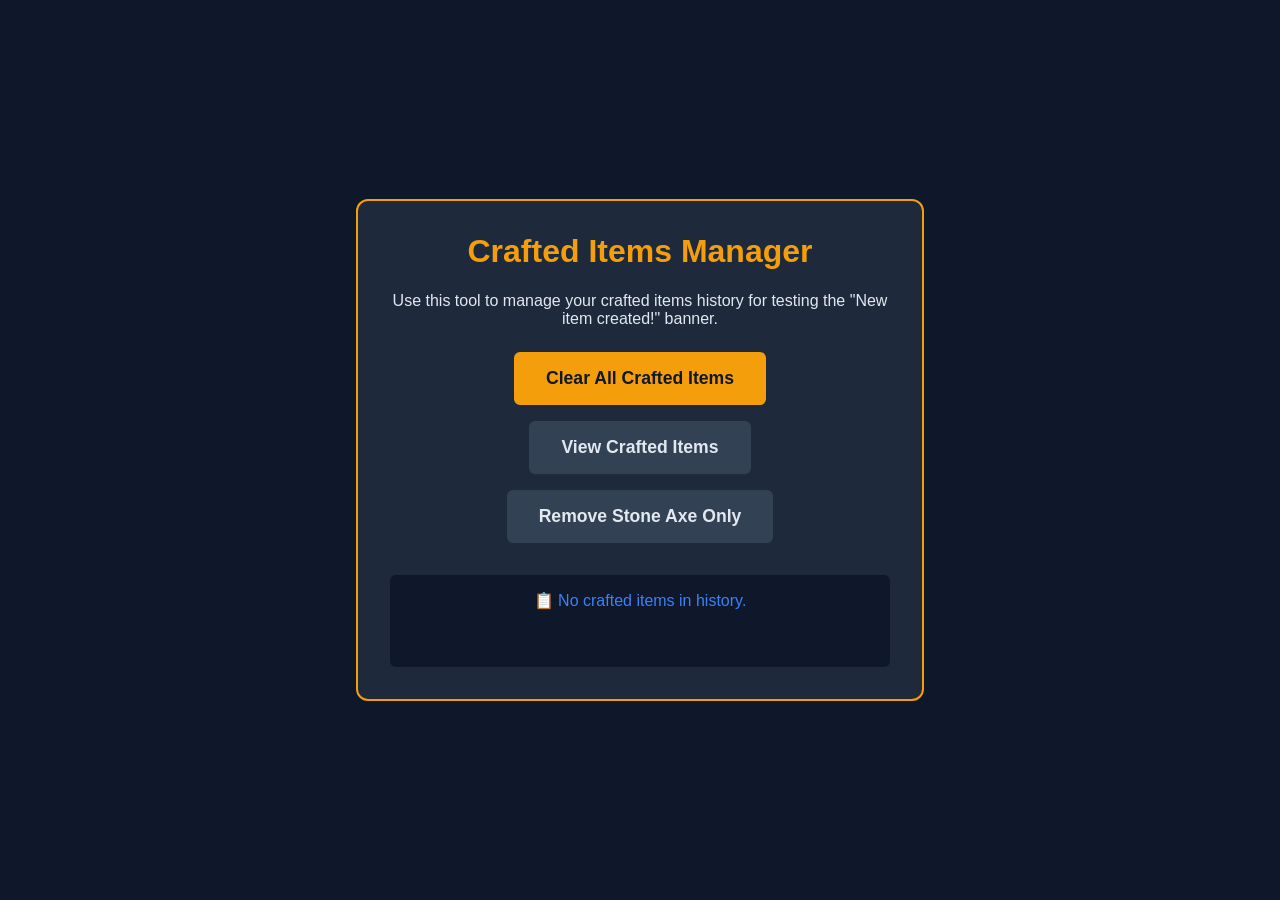
<file: clear-crafted-items.html>
<!DOCTYPE html>
<html lang="en">
<head>
    <meta charset="UTF-8">
    <meta name="viewport" content="width=device-width, initial-scale=1.0">
    <title>Clear Crafted Items</title>
    <style>
        body {
            font-family: Arial, sans-serif;
            background-color: #0f172a;
            color: #e2e8f0;
            display: flex;
            align-items: center;
            justify-content: center;
            height: 100vh;
            margin: 0;
        }
        .container {
            background-color: #1e293b;
            border: 2px solid #f59e0b;
            border-radius: 12px;
            padding: 2rem;
            max-width: 500px;
            text-align: center;
        }
        h1 {
            color: #f59e0b;
            margin-top: 0;
        }
        button {
            background-color: #f59e0b;
            color: #0f172a;
            border: none;
            padding: 1rem 2rem;
            font-size: 1.1rem;
            font-weight: 600;
            border-radius: 6px;
            cursor: pointer;
            margin: 0.5rem;
            transition: all 0.2s ease;
        }
        button:hover {
            background-color: #d97706;
            transform: translateY(-2px);
        }
        button.secondary {
            background-color: #334155;
            color: #e2e8f0;
        }
        button.secondary:hover {
            background-color: #475569;
        }
        #status {
            margin-top: 1.5rem;
            padding: 1rem;
            background-color: #0f172a;
            border-radius: 6px;
            min-height: 60px;
        }
        .success {
            color: #10b981;
        }
        .info {
            color: #3b82f6;
        }
    </style>
</head>
<body>
    <div class="container">
        <h1>Crafted Items Manager</h1>
        <p>Use this tool to manage your crafted items history for testing the "New item created!" banner.</p>

        <button onclick="clearCraftedItems()">Clear All Crafted Items</button>
        <button class="secondary" onclick="viewCraftedItems()">View Crafted Items</button>
        <button class="secondary" onclick="removeStonAxe()">Remove Stone Axe Only</button>

        <div id="status"></div>
    </div>

    <script>
        function clearCraftedItems() {
            localStorage.removeItem('craftedItems');
            showStatus('✅ All crafted items history cleared! The "New item created!" banner will now show for all items.', 'success');
        }

        function viewCraftedItems() {
            const craftedItems = localStorage.getItem('craftedItems');
            if (craftedItems) {
                const items = JSON.parse(craftedItems);
                showStatus(`📋 Crafted items (${items.length}): ${items.join(', ')}`, 'info');
            } else {
                showStatus('📋 No crafted items in history.', 'info');
            }
        }

        function removeStonAxe() {
            const craftedItems = localStorage.getItem('craftedItems');
            if (craftedItems) {
                let items = JSON.parse(craftedItems);
                const originalLength = items.length;
                items = items.filter(item => item !== 'Stone Axe');
                localStorage.setItem('craftedItems', JSON.stringify(items));

                if (items.length < originalLength) {
                    showStatus('✅ Stone Axe removed from crafted items history!', 'success');
                } else {
                    showStatus('ℹ️ Stone Axe was not in the crafted items list.', 'info');
                }
            } else {
                showStatus('ℹ️ No crafted items in history.', 'info');
            }
        }

        function showStatus(message, type) {
            const status = document.getElementById('status');
            status.textContent = message;
            status.className = type;
        }

        // Show current status on load
        window.onload = viewCraftedItems;
    </script>
</body>
</html>
</file>
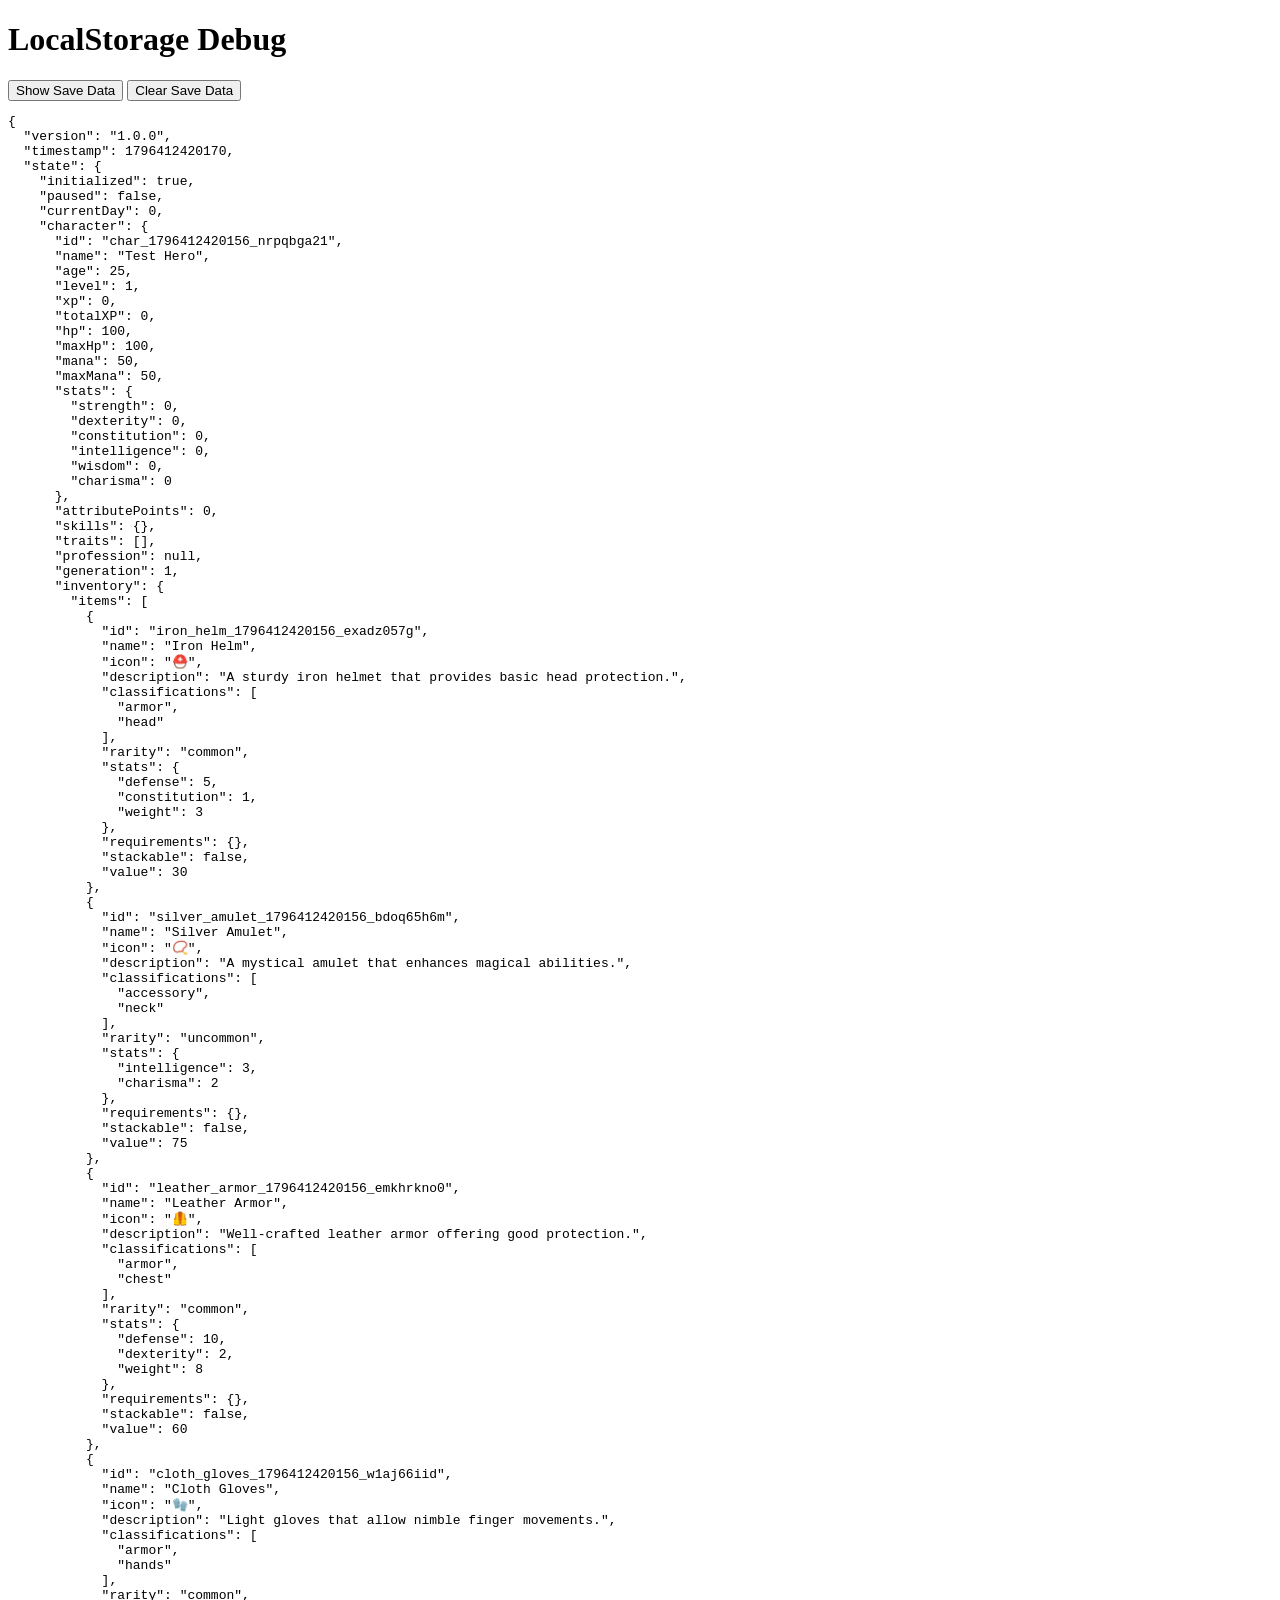
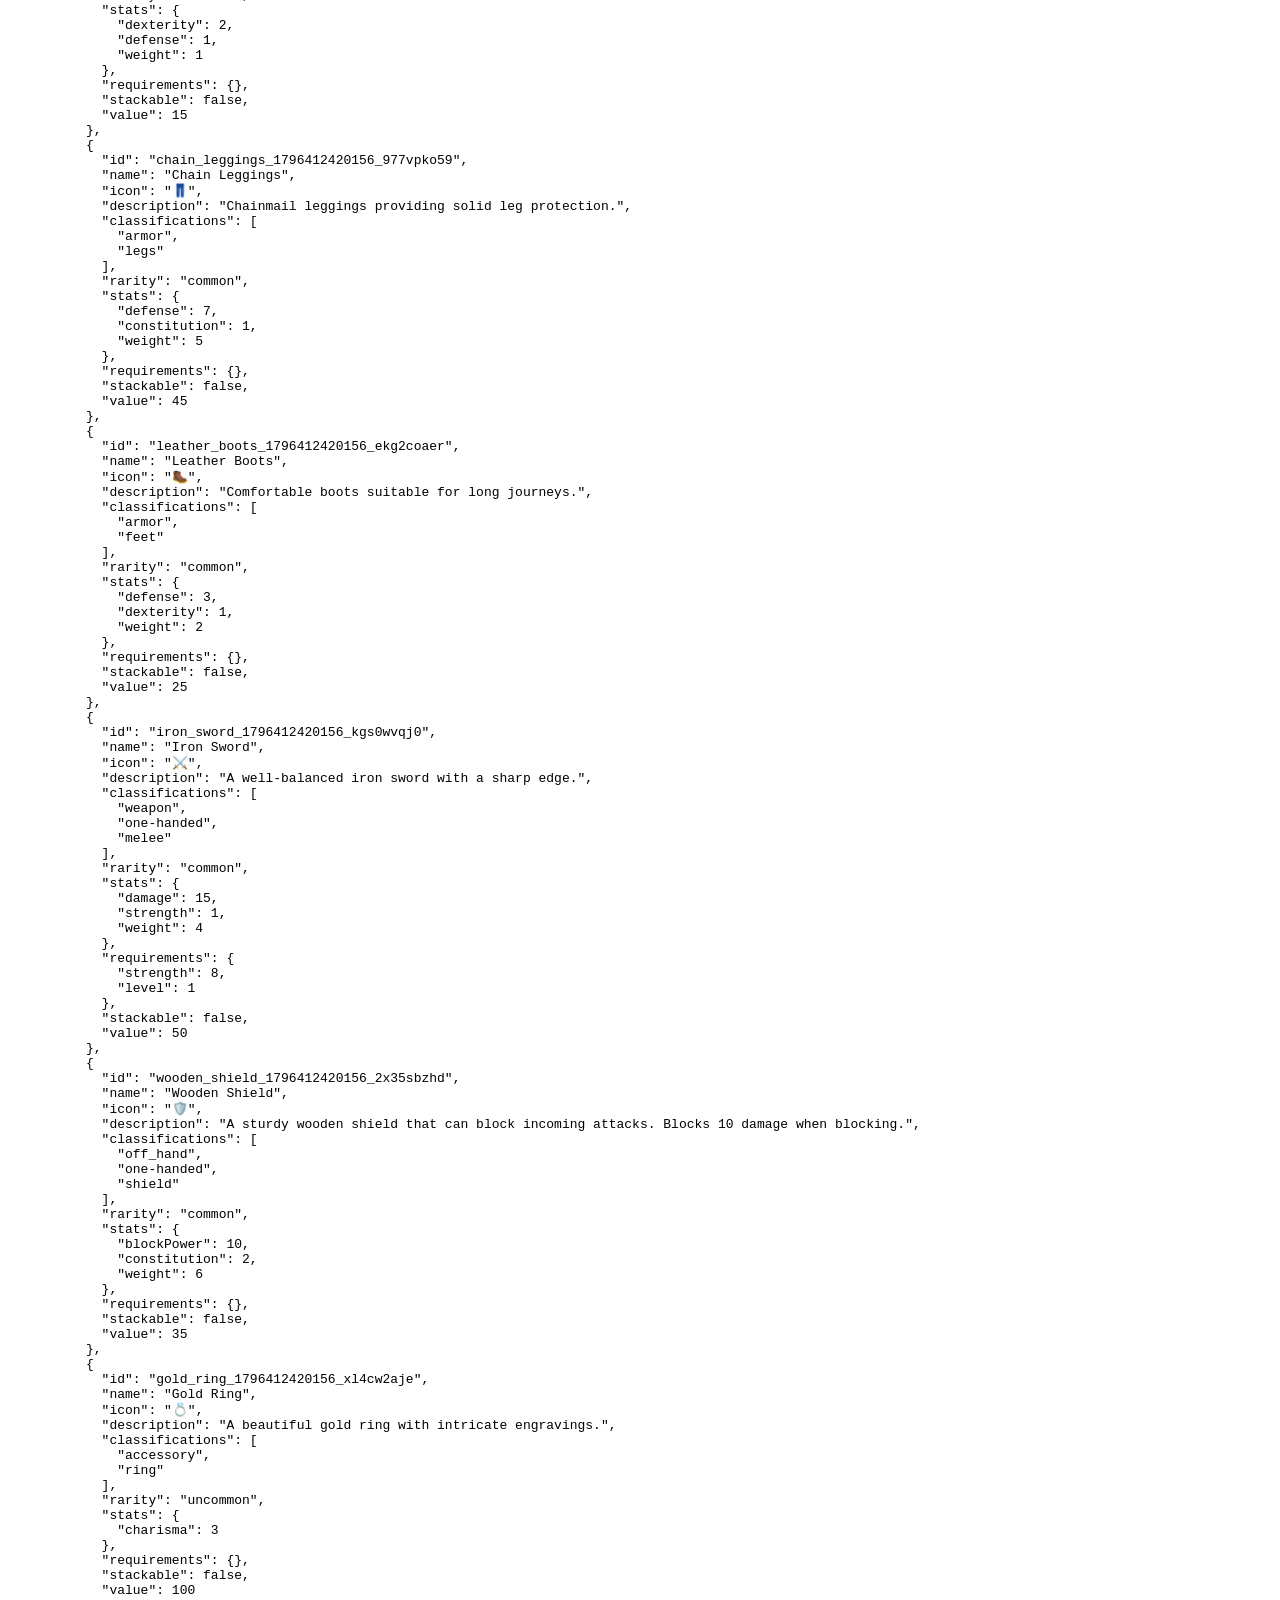
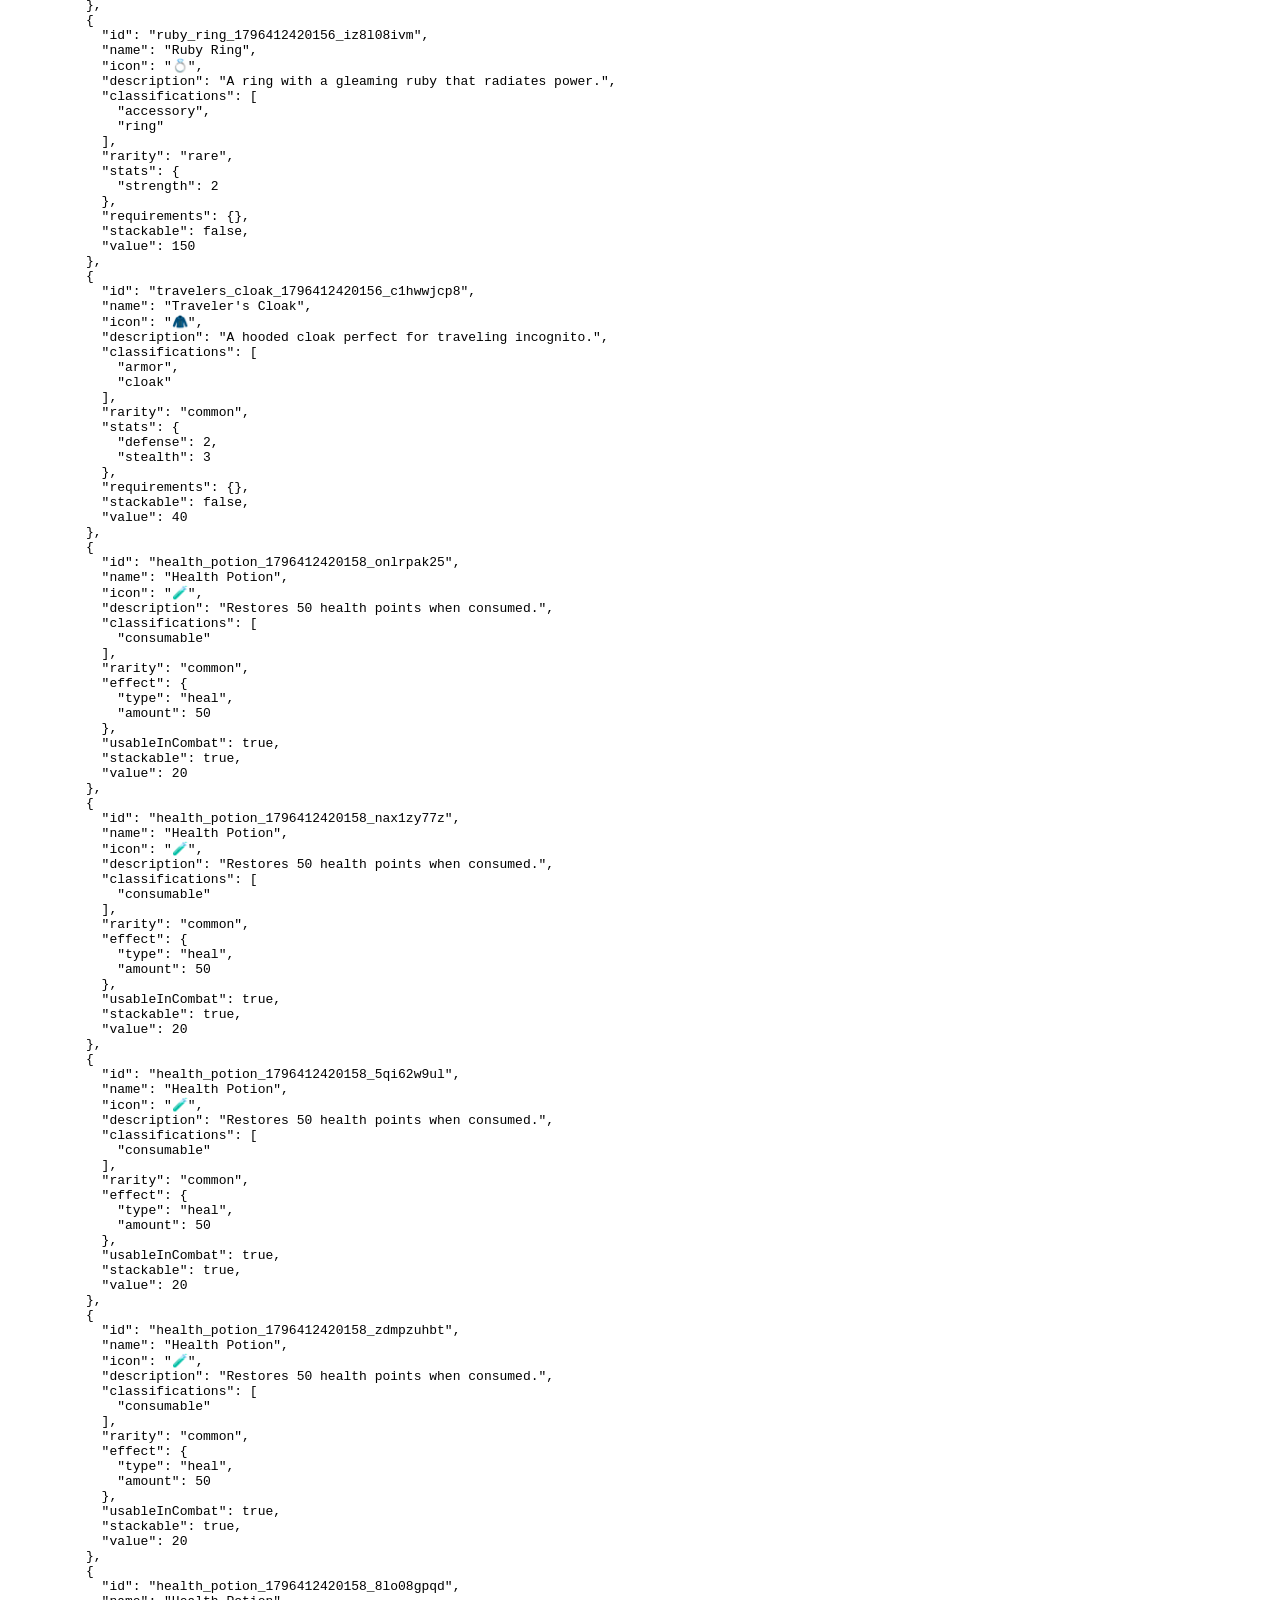
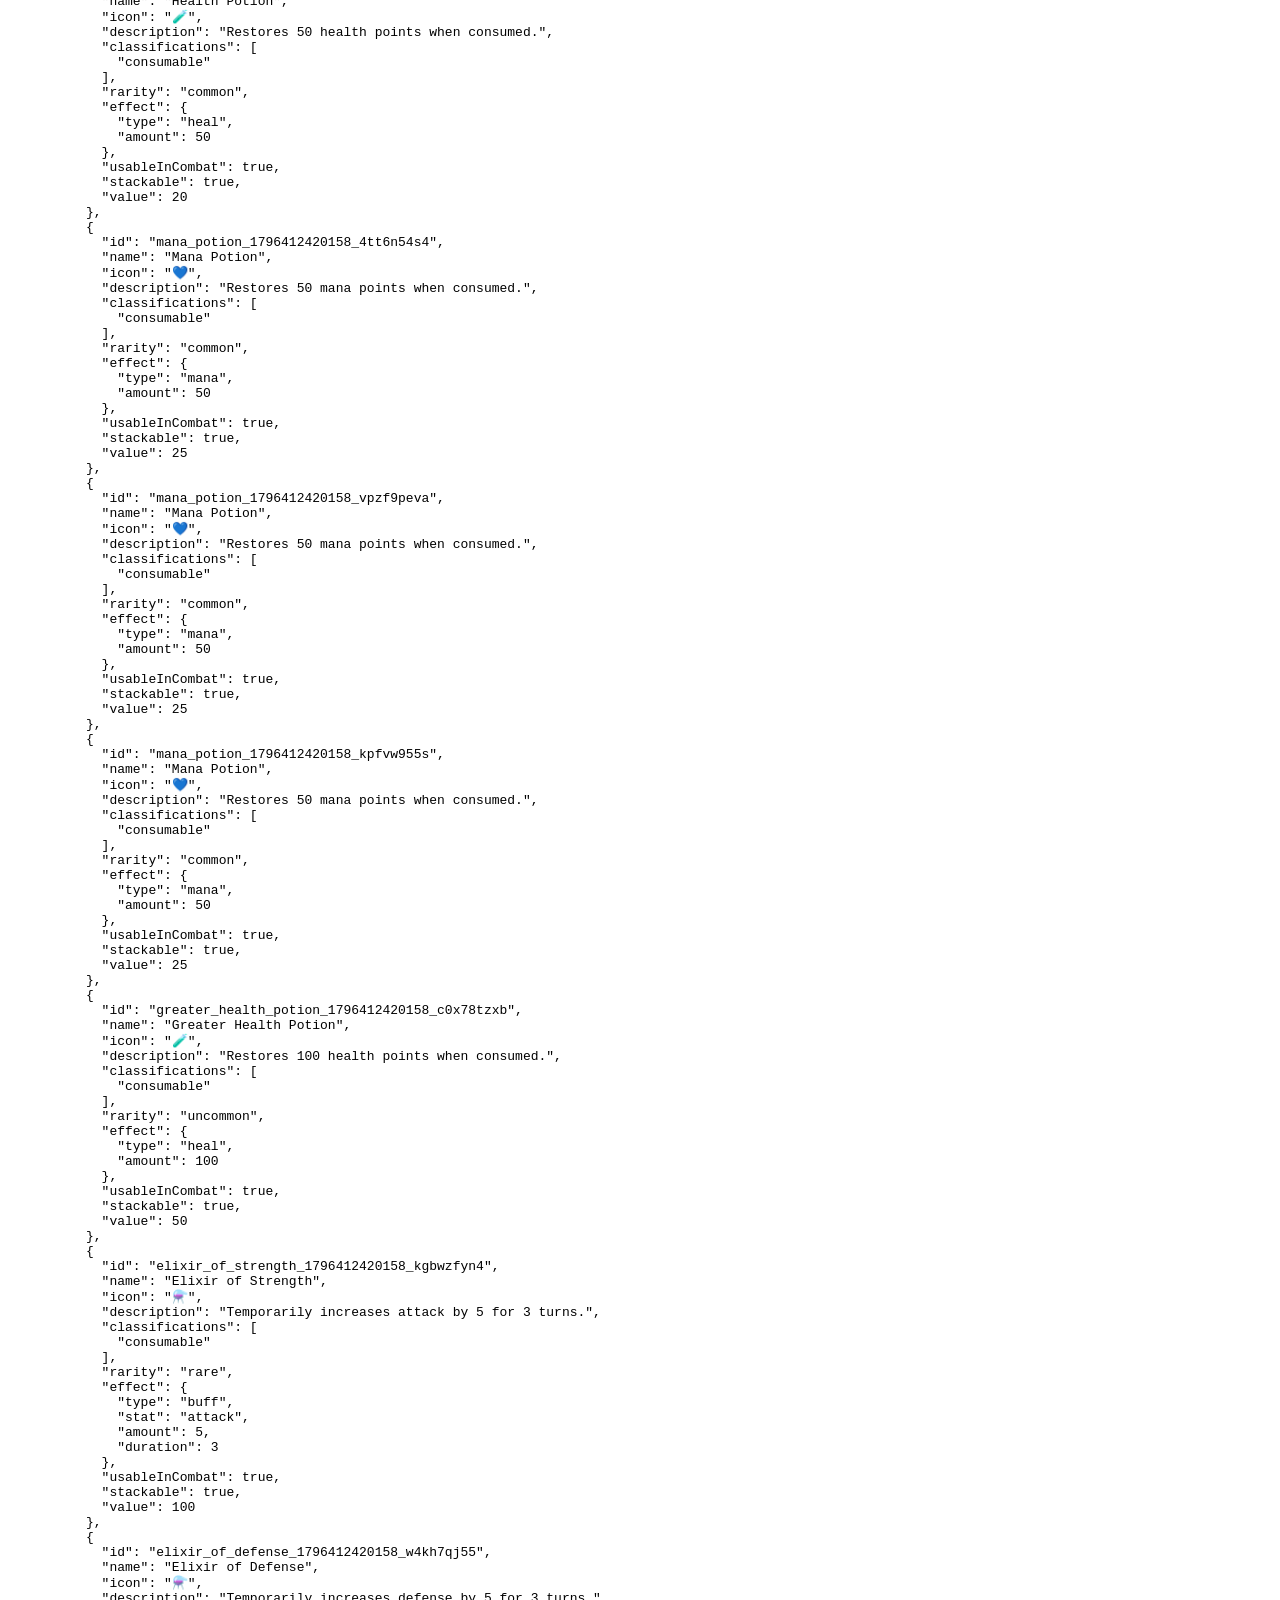
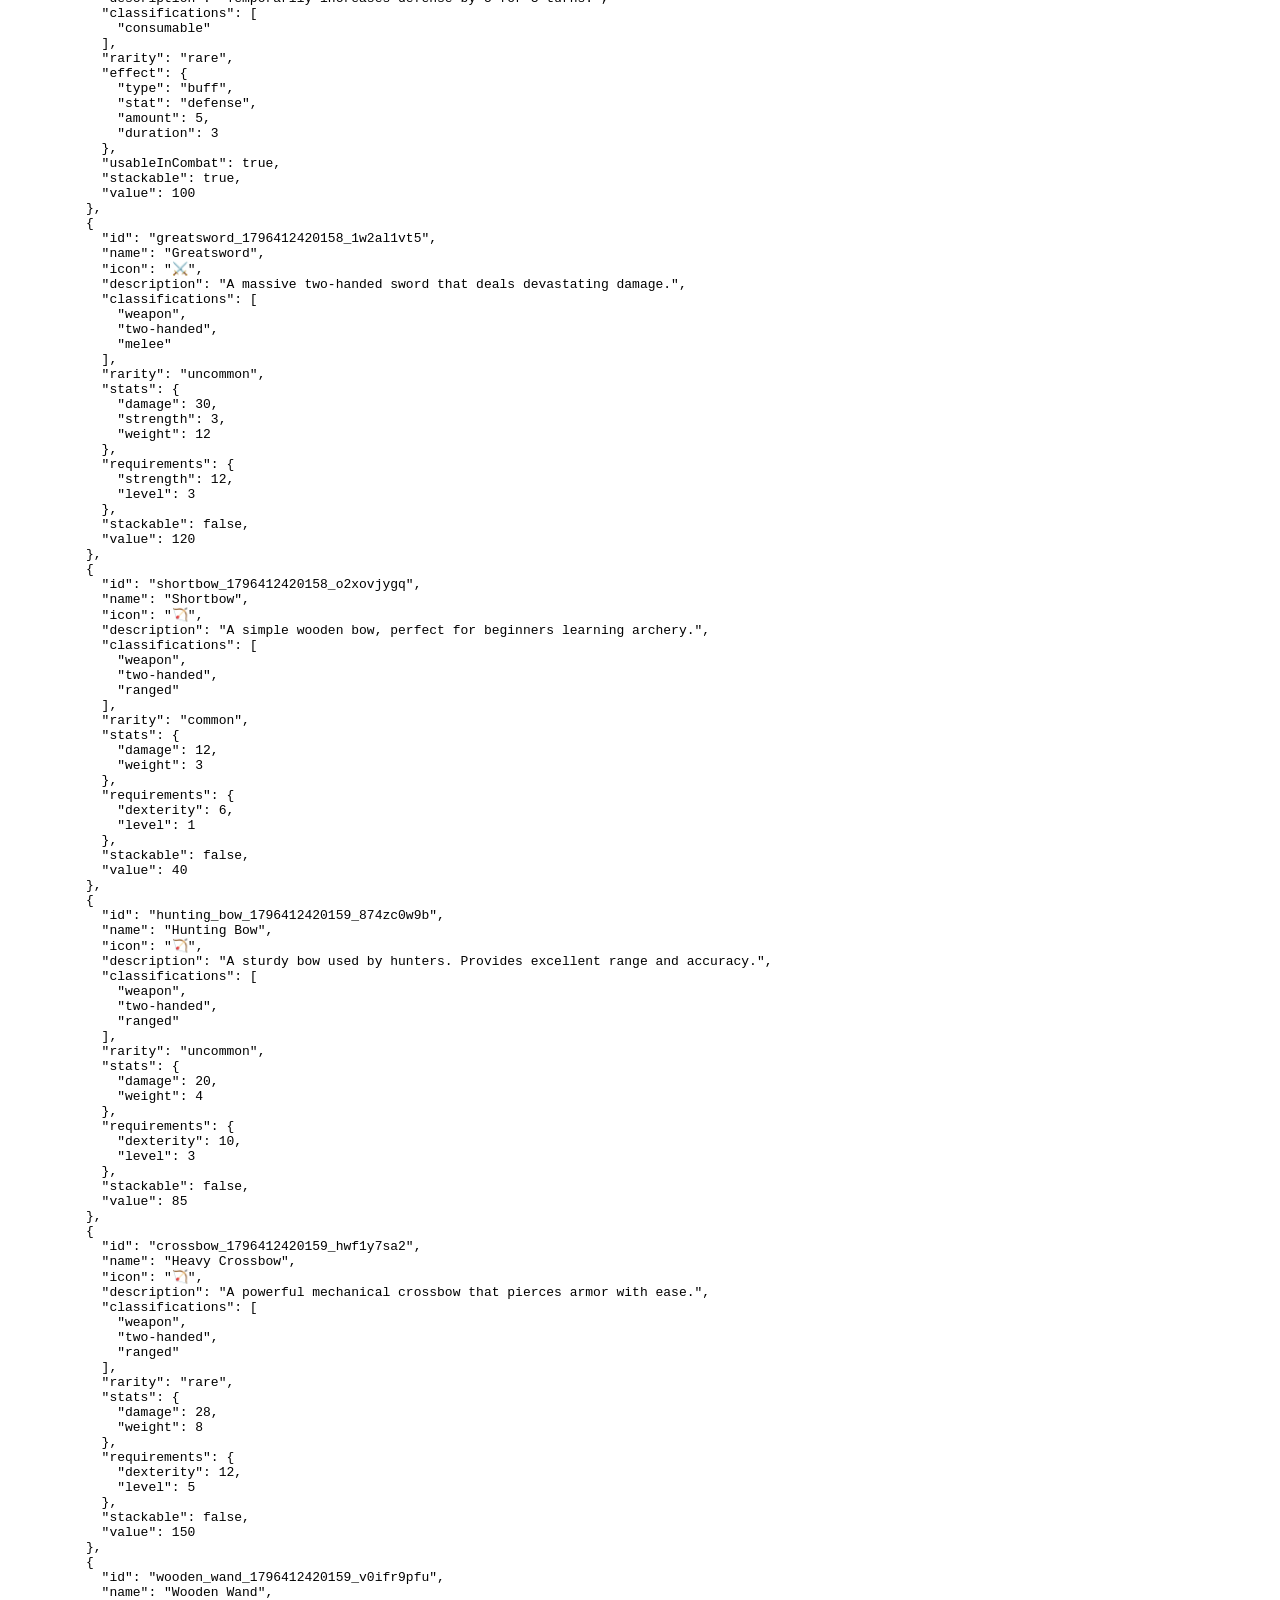
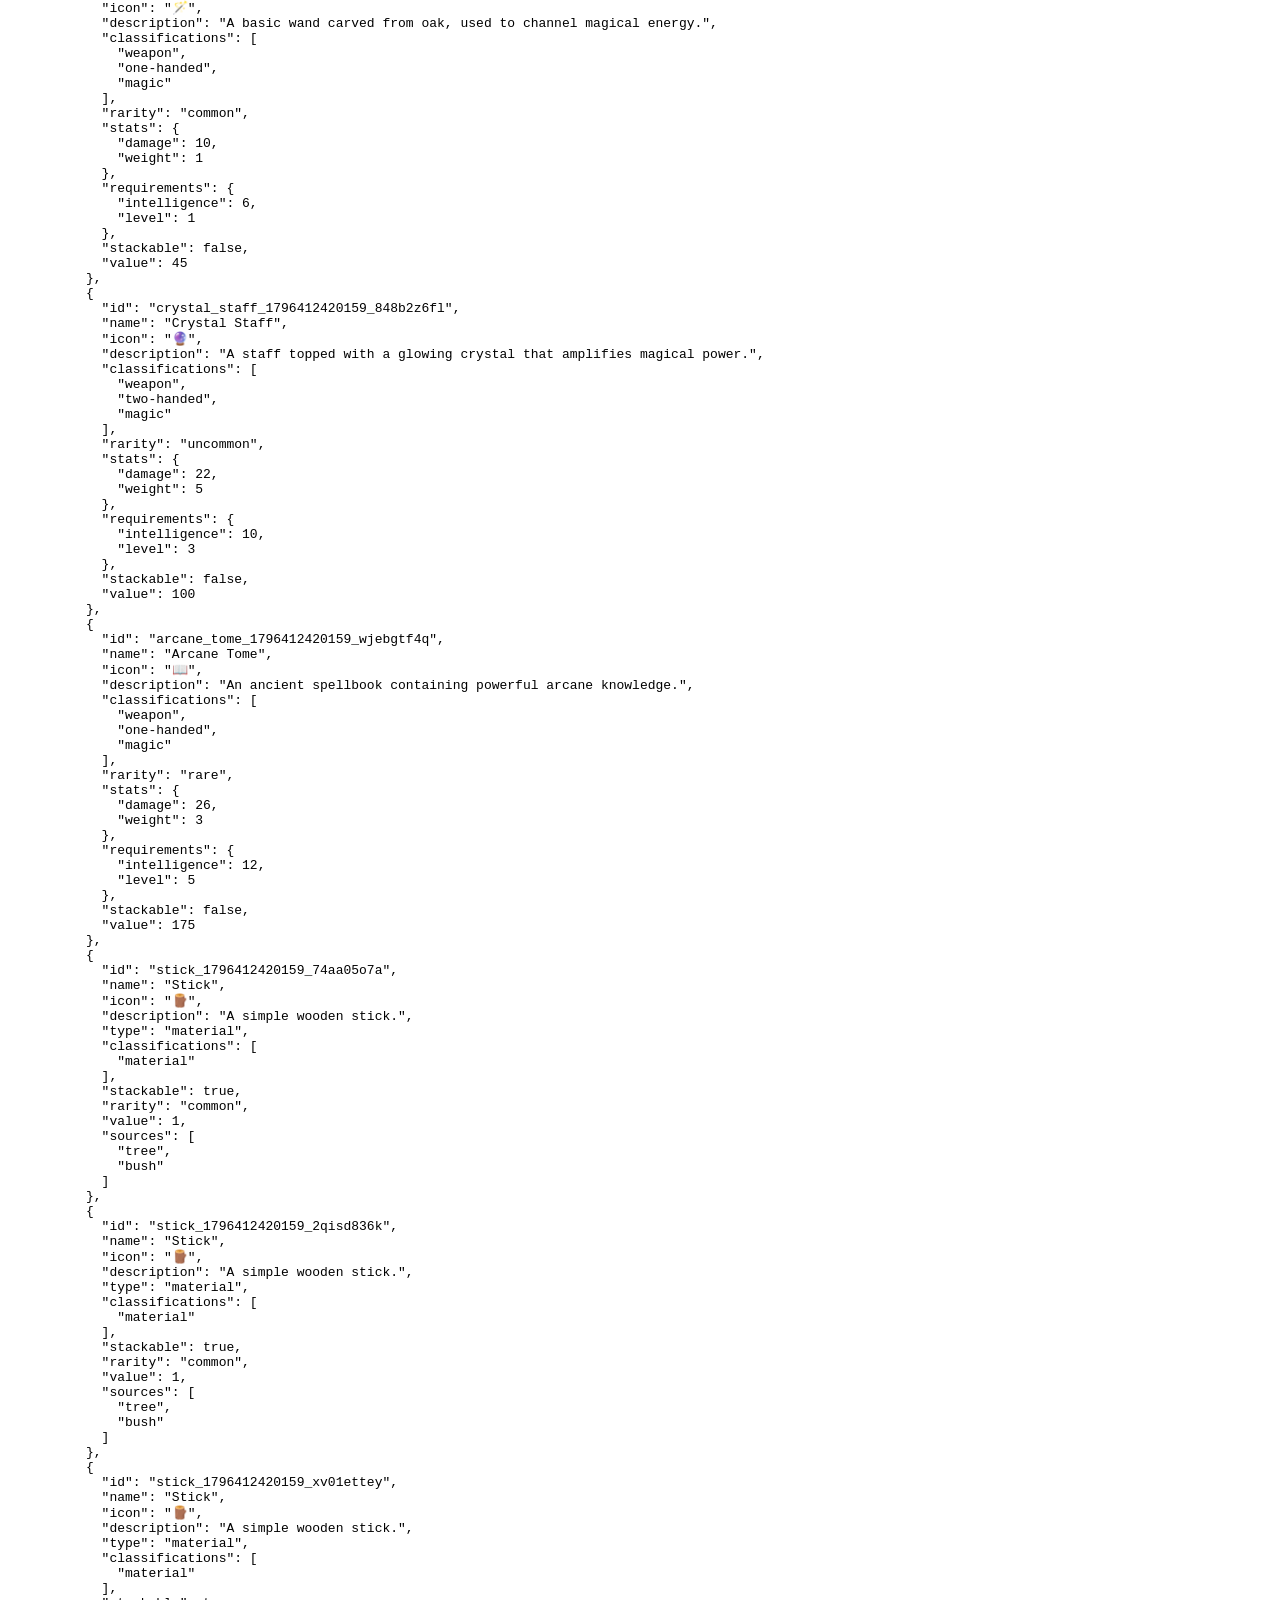
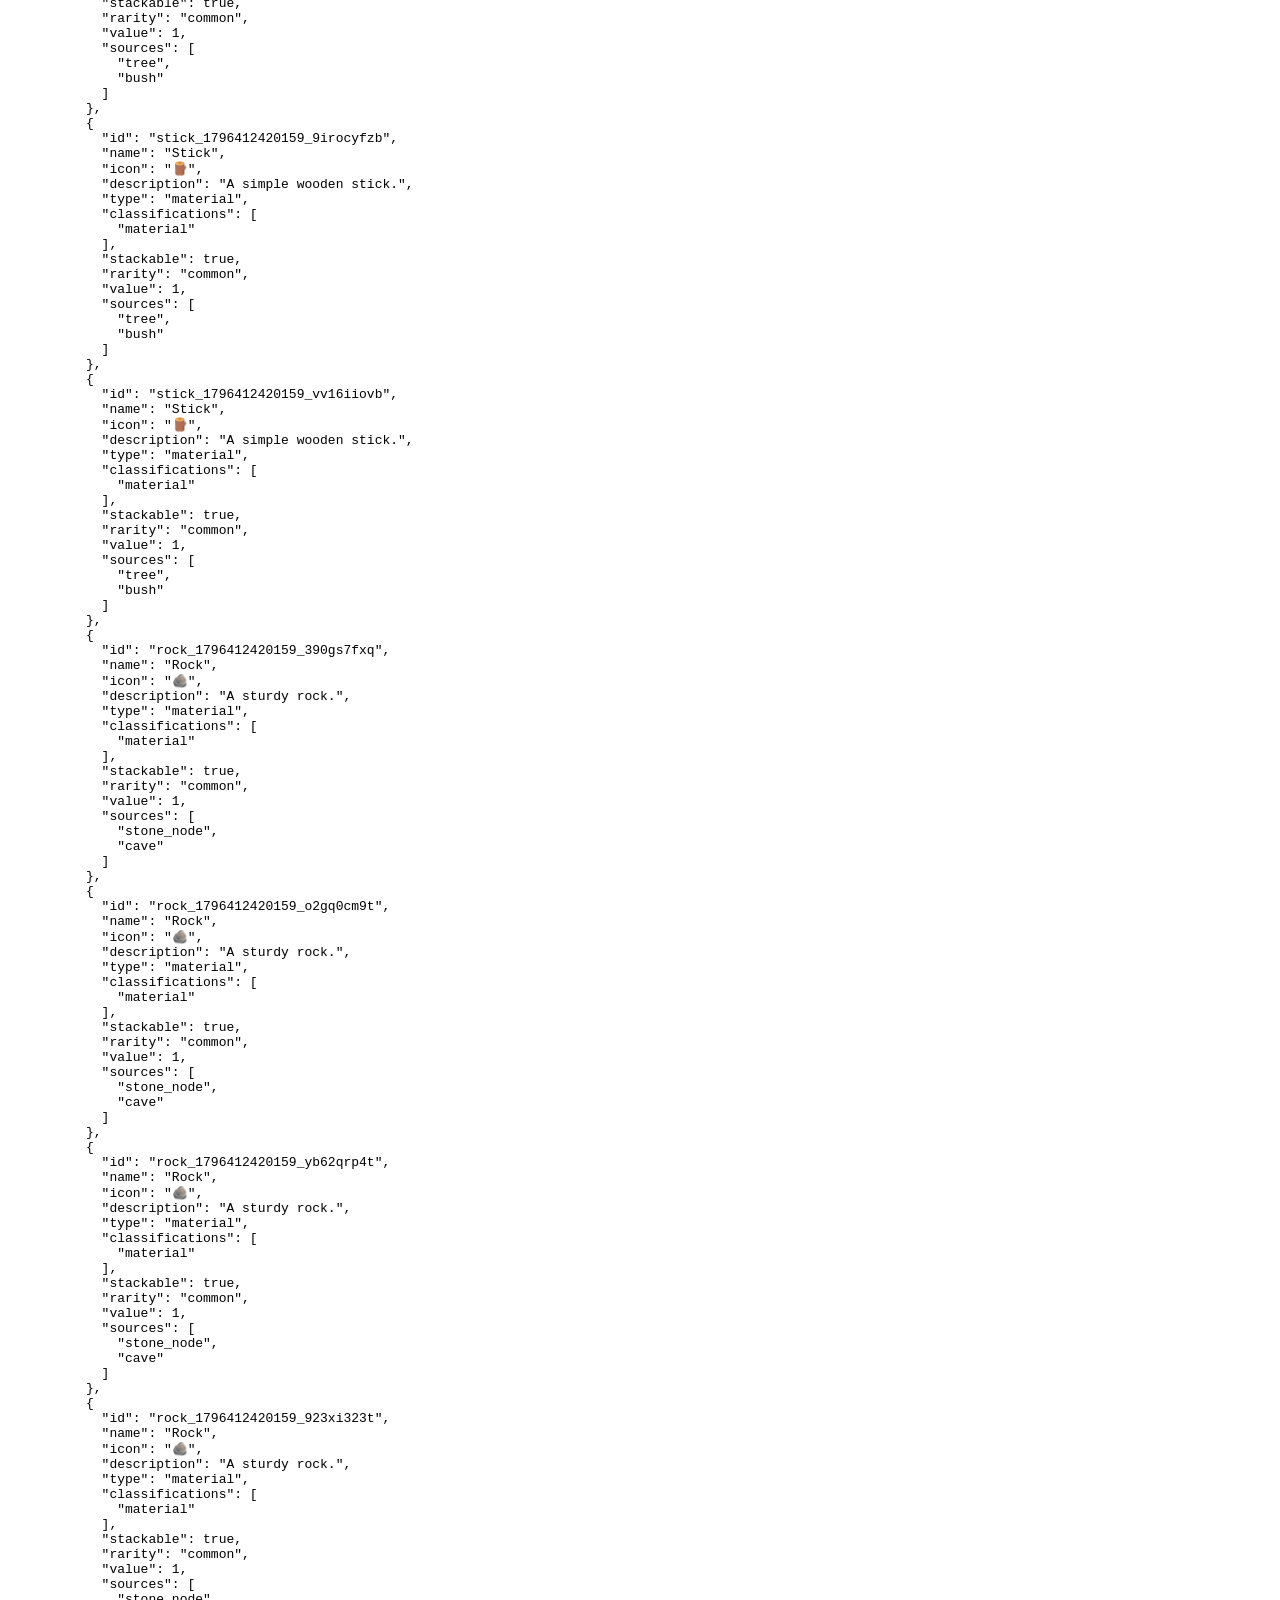
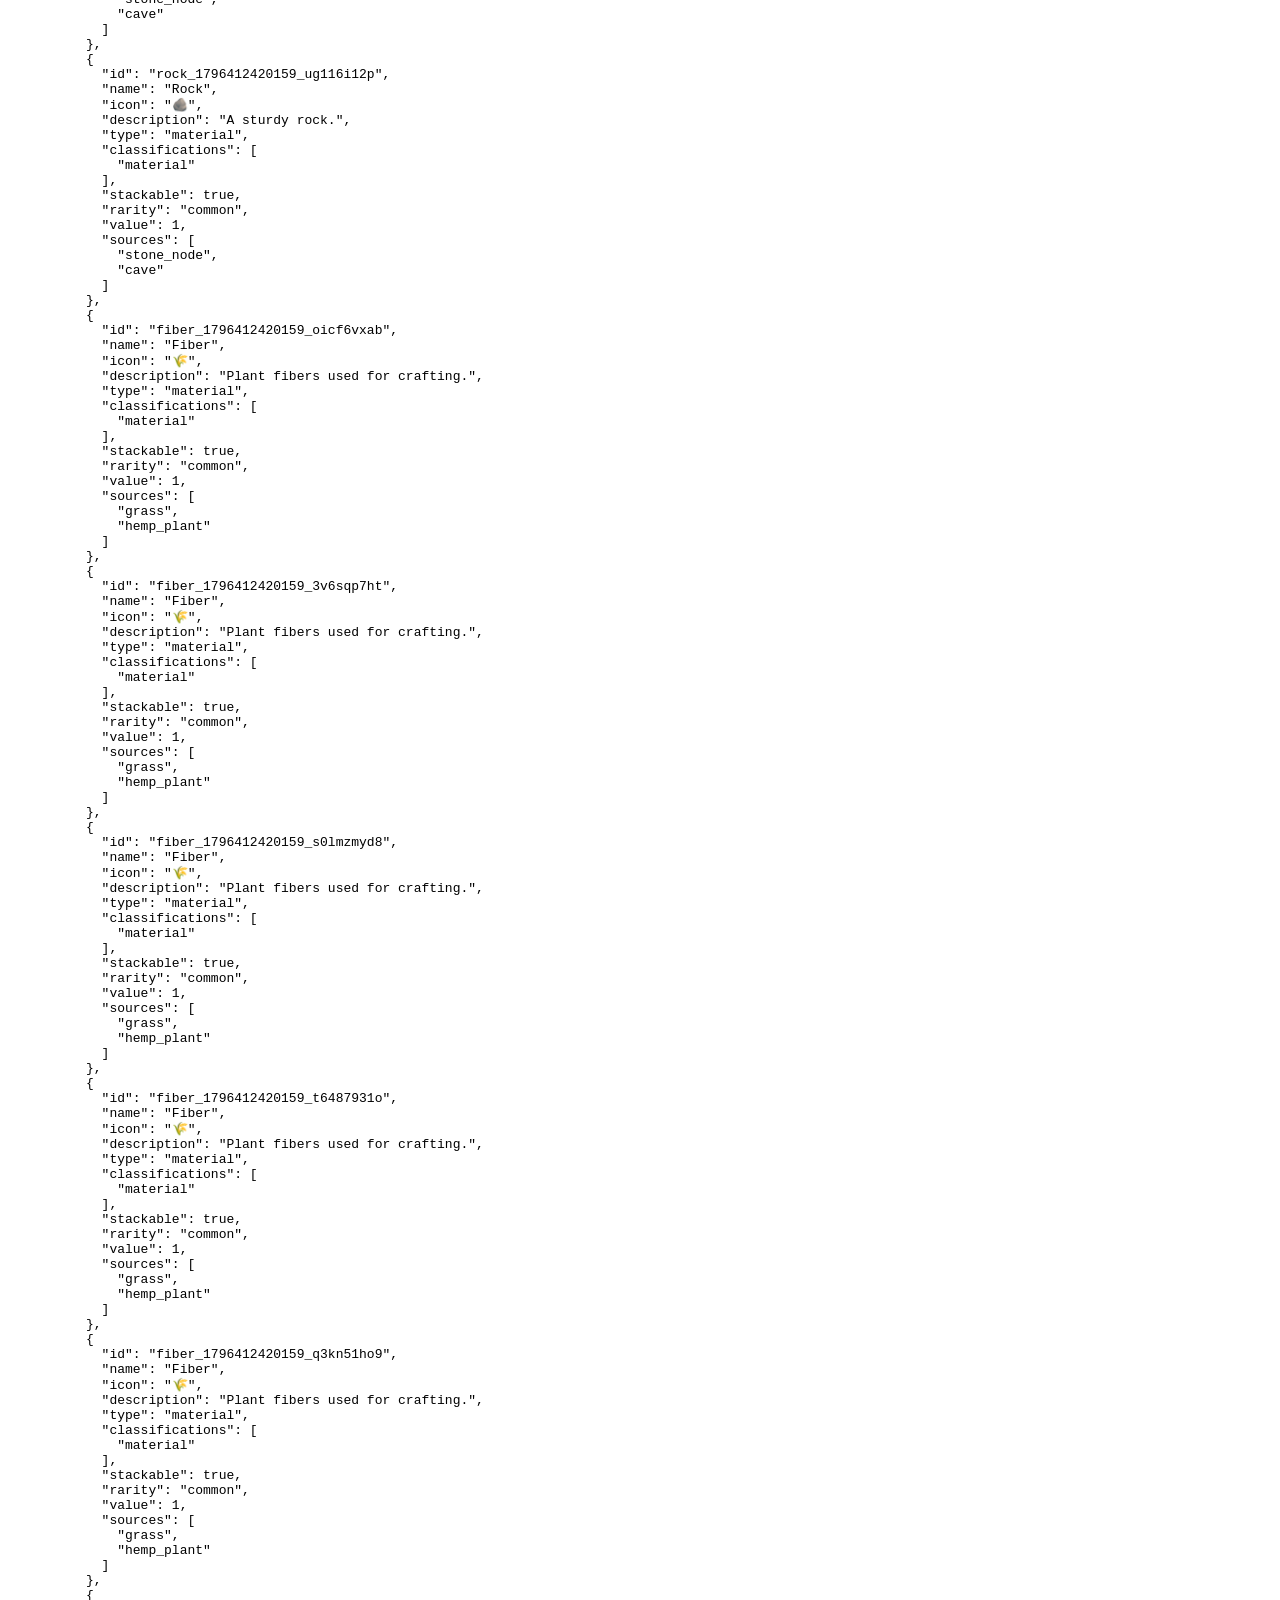
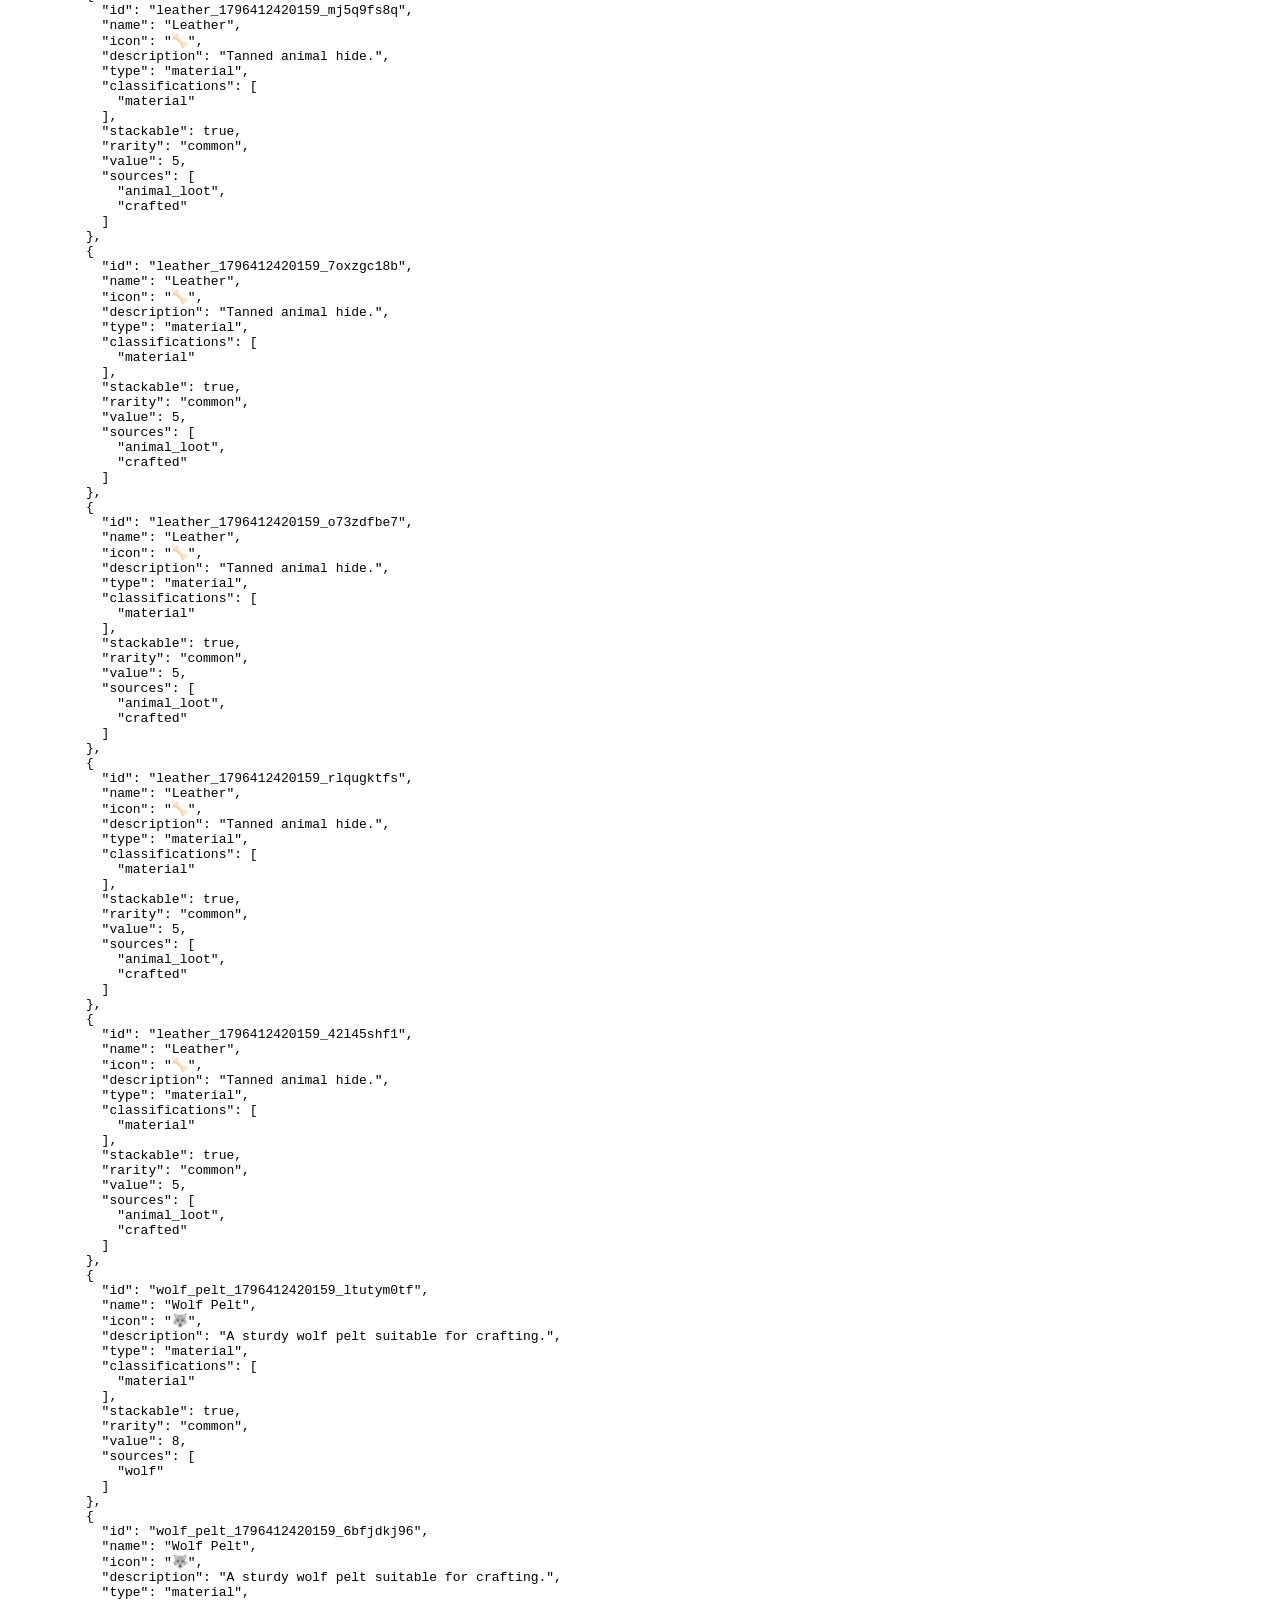
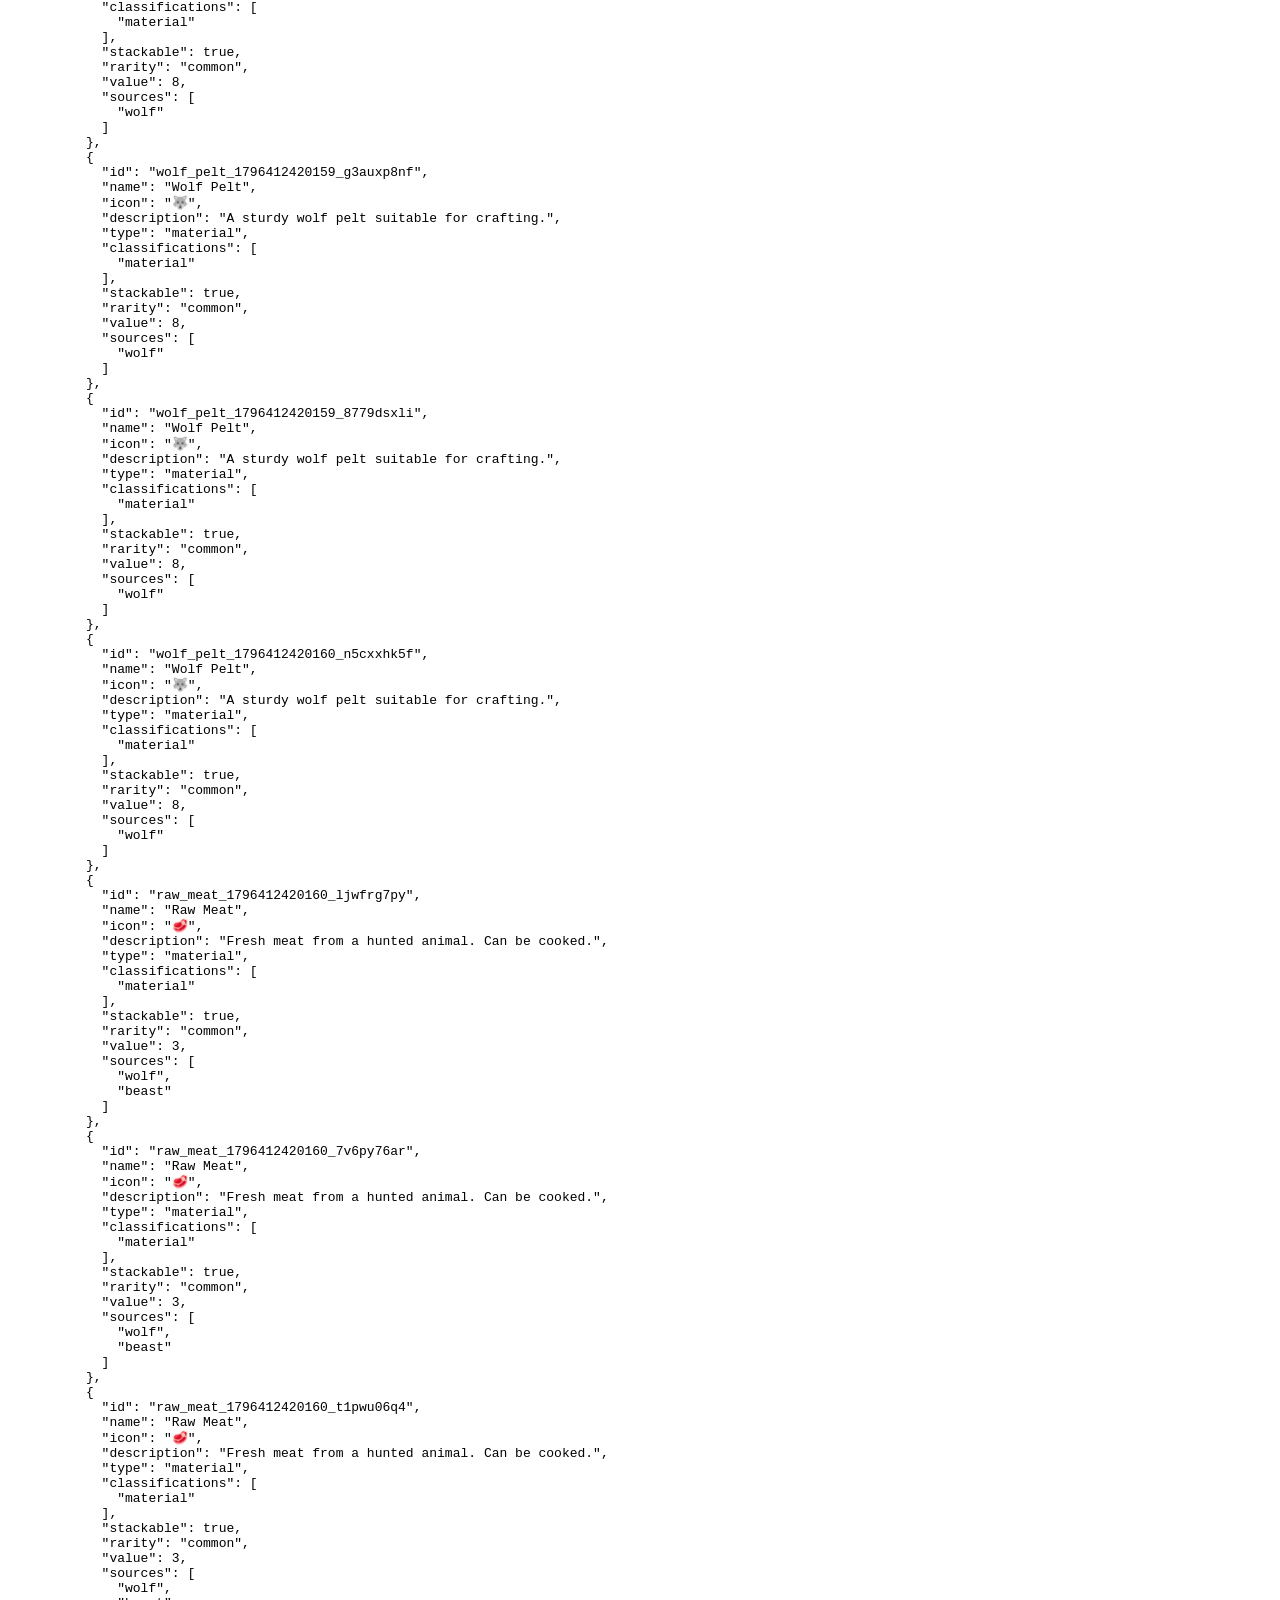
<file: debug-save.html>
<!DOCTYPE html>
<html>
<head>
    <title>Debug Save Data</title>
</head>
<body>
    <h1>LocalStorage Debug</h1>
    <button onclick="showSave()">Show Save Data</button>
    <button onclick="clearSave()">Clear Save Data</button>
    <pre id="output"></pre>

    <script>
        function showSave() {
            const saveData = localStorage.getItem('ai_rpg_save');
            const output = document.getElementById('output');
            if (saveData) {
                const parsed = JSON.parse(saveData);
                output.textContent = JSON.stringify(parsed, null, 2);
            } else {
                output.textContent = 'No save data found';
            }
        }

        function clearSave() {
            localStorage.removeItem('ai_rpg_save');
            document.getElementById('output').textContent = 'Save data cleared';
        }

        // Auto-show on load
        showSave();
    </script>
</body>
</html>
</file>
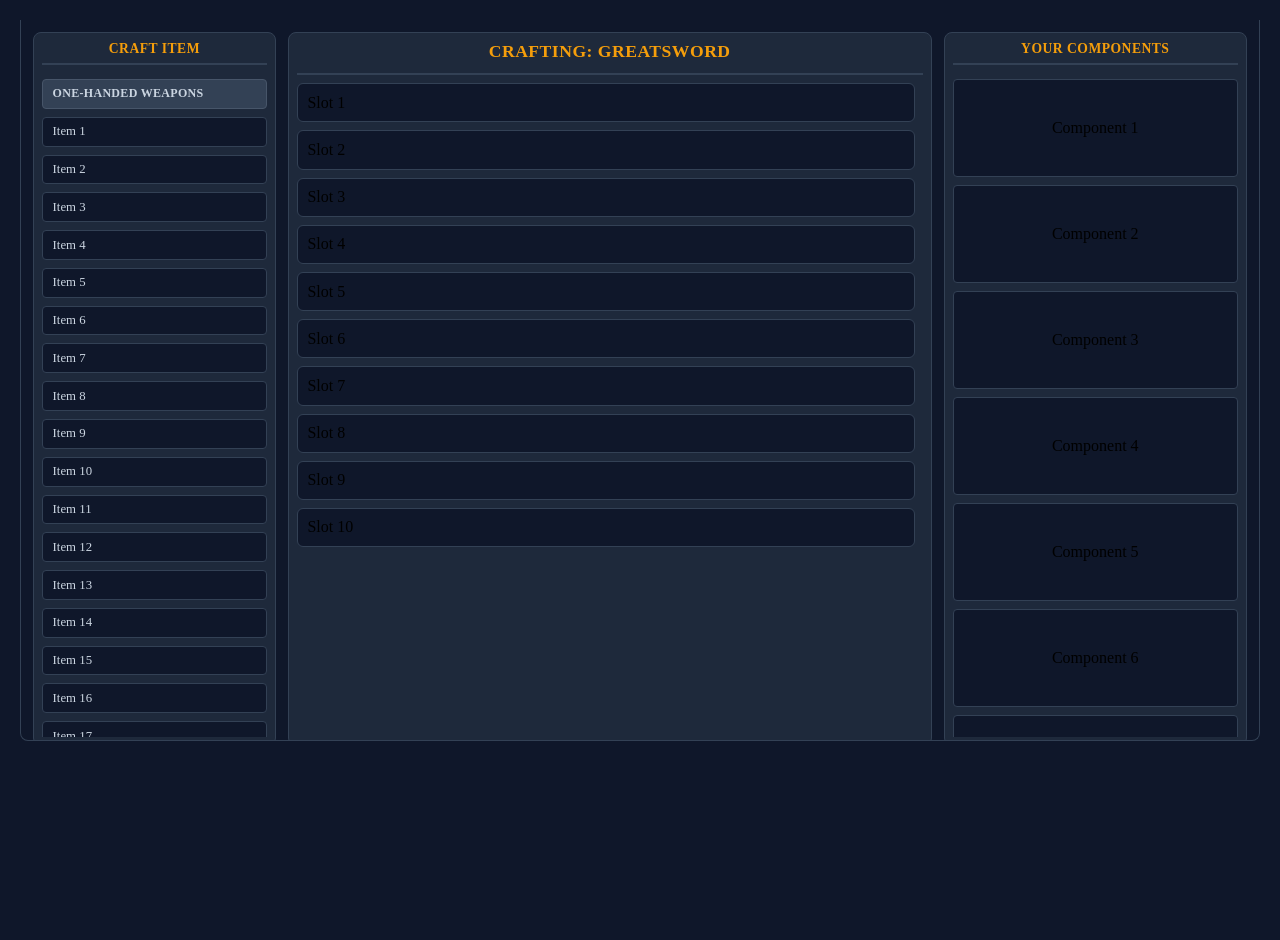
<file: test-scroll.html>
<!DOCTYPE html>
<html lang="en">
<head>
    <meta charset="UTF-8">
    <meta name="viewport" content="width=device-width, initial-scale=1.0">
    <title>Scroll Test</title>
    <link rel="stylesheet" href="css/tabs/crafting.css">
    <style>
        body {
            margin: 0;
            padding: 20px;
            background: #0f172a;
            height: 100vh;
            overflow: hidden;
        }
        .test-container {
            height: calc(100vh - 40px);
            display: flex;
            flex-direction: column;
        }
        .crafting-tab-content {
            flex: 1;
            overflow: hidden;
            display: flex !important;
            flex-direction: column;
        }
    </style>
</head>
<body>
    <div class="test-container">
        <div class="crafting-tab-content active">
            <div class="assembly-layout">
                <!-- Left Panel -->
                <div class="weapon-selection-panel">
                    <h3 class="panel-header">CRAFT ITEM</h3>
                    <div class="weapon-categories">
                        <div class="weapon-category">
                            <div class="weapon-category-header">
                                <span class="category-name">ONE-HANDED WEAPONS</span>
                            </div>
                        </div>
                        <div class="weapon-type-item">Item 1</div>
                        <div class="weapon-type-item">Item 2</div>
                        <div class="weapon-type-item">Item 3</div>
                        <div class="weapon-type-item">Item 4</div>
                        <div class="weapon-type-item">Item 5</div>
                        <div class="weapon-type-item">Item 6</div>
                        <div class="weapon-type-item">Item 7</div>
                        <div class="weapon-type-item">Item 8</div>
                        <div class="weapon-type-item">Item 9</div>
                        <div class="weapon-type-item">Item 10</div>
                        <div class="weapon-type-item">Item 11</div>
                        <div class="weapon-type-item">Item 12</div>
                        <div class="weapon-type-item">Item 13</div>
                        <div class="weapon-type-item">Item 14</div>
                        <div class="weapon-type-item">Item 15</div>
                        <div class="weapon-type-item">Item 16</div>
                        <div class="weapon-type-item">Item 17</div>
                        <div class="weapon-type-item">Item 18</div>
                        <div class="weapon-type-item">Item 19</div>
                        <div class="weapon-type-item">Item 20</div>
                    </div>
                </div>

                <!-- Center Panel -->
                <div class="assembly-station-panel">
                    <div class="assembly-header">
                        <h3 class="assembly-weapon-name">CRAFTING: GREATSWORD</h3>
                    </div>
                    <div class="assembly-slots-container">
                        <div class="assembly-slot">Slot 1</div>
                        <div class="assembly-slot">Slot 2</div>
                        <div class="assembly-slot">Slot 3</div>
                        <div class="assembly-slot">Slot 4</div>
                        <div class="assembly-slot">Slot 5</div>
                        <div class="assembly-slot">Slot 6</div>
                        <div class="assembly-slot">Slot 7</div>
                        <div class="assembly-slot">Slot 8</div>
                        <div class="assembly-slot">Slot 9</div>
                        <div class="assembly-slot">Slot 10</div>
                    </div>
                </div>

                <!-- Right Panel -->
                <div class="component-inventory-panel">
                    <h3 class="panel-header">YOUR COMPONENTS</h3>
                    <div class="component-list-container">
                        <div class="component-card">Component 1</div>
                        <div class="component-card">Component 2</div>
                        <div class="component-card">Component 3</div>
                        <div class="component-card">Component 4</div>
                        <div class="component-card">Component 5</div>
                        <div class="component-card">Component 6</div>
                        <div class="component-card">Component 7</div>
                        <div class="component-card">Component 8</div>
                        <div class="component-card">Component 9</div>
                        <div class="component-card">Component 10</div>
                        <div class="component-card">Component 11</div>
                        <div class="component-card">Component 12</div>
                        <div class="component-card">Component 13</div>
                        <div class="component-card">Component 14</div>
                        <div class="component-card">Component 15</div>
                    </div>
                </div>
            </div>
        </div>
    </div>
</body>
</html>
</file>
<file: css/tabs/crafting.css>
/* ============================================
   CRAFTING TAB
   ============================================ */

#crafting-tab {
    display: flex;
    flex-direction: column;
    gap: 0;
    height: 100%;
    padding: 0;
    overflow: hidden;
}

/* ============================================
   CRAFTING SUB-TAB NAVIGATION
   ============================================ */
.crafting-nav-tabs {
    display: flex;
    gap: 0;
    background-color: #0f172a;
    border: 1px solid #334155;
    border-radius: 8px 8px 0 0;
    overflow: hidden;
    flex-shrink: 0;
}

.crafting-nav-tab {
    flex: 1;
    background-color: #1e293b;
    border: none;
    border-right: 1px solid #0f172a;
    padding: 0.75rem 1rem;
    cursor: pointer;
    transition: all 0.2s ease;
    display: flex;
    align-items: center;
    justify-content: center;
    gap: 0.5rem;
    color: #94a3b8;
    font-size: 0.95rem;
    font-weight: 500;
}

.crafting-nav-tab:last-child {
    border-right: none;
}

.crafting-nav-tab:hover {
    background-color: #334155;
    color: #f59e0b;
}

.crafting-nav-tab.active {
    background-color: #f59e0b;
    color: #0f172a;
    box-shadow: inset 0 -3px 0 #d97706;
}

.crafting-nav-tab .tab-icon {
    font-size: 1.1rem;
}

.crafting-nav-tab .tab-label {
    font-weight: 600;
}

/* ============================================
   CRAFTING TAB CONTENT AREAS
   ============================================ */
.crafting-tab-content {
    display: none;
    flex: 1;
    overflow: hidden;
    background-color: #0f172a;
    border: 1px solid #334155;
    border-top: none;
    border-radius: 0 0 8px 8px;
    padding: 0;
    height: calc(100vh - 180px);
    max-height: calc(100vh - 180px);
}

.crafting-tab-content.active {
    display: flex;
    flex-direction: column;
}

/* Placeholder content styling */
.placeholder-content {
    display: flex;
    flex-direction: column;
    align-items: center;
    justify-content: center;
    height: 100%;
    color: #cbd5e1;
}

.placeholder-content h3 {
    font-size: 1.5rem;
    color: #f59e0b;
    margin-bottom: 1rem;
}

.placeholder-text {
    font-size: 1rem;
    color: #94a3b8;
}

/* ============================================
   ASSEMBLY SYSTEM - THREE PANEL LAYOUT
   ============================================ */

.assembly-layout {
    display: grid;
    grid-template-columns: 20% 1fr 25%;
    grid-template-rows: 1fr;
    gap: 0.75rem;
    height: 100%;
    max-height: 100%;
    padding: 0.75rem;
    overflow: hidden;
    max-width: 100%;
}

/* ============================================
   LEFT PANEL - WEAPON SELECTION
   ============================================ */

.weapon-selection-panel {
    background-color: #1e293b;
    border: 1px solid #334155;
    border-radius: 8px;
    padding: 0.5rem;
    overflow: hidden;
    display: flex;
    flex-direction: column;
    gap: 0.4rem;
    height: 100%;
}

.weapon-selection-panel .panel-header {
    font-size: 0.85rem;
    font-weight: 700;
    color: #f59e0b;
    margin: 0 0 0.5rem 0;
    padding-bottom: 0.35rem;
    border-bottom: 2px solid #334155;
    text-align: center;
    letter-spacing: 0.5px;
    flex-shrink: 0;
}

.weapon-categories {
    flex: 1;
    display: flex;
    flex-direction: column;
    gap: 0.5rem;
    overflow-y: scroll;
    overflow-x: hidden;
    min-height: 0;
}

.weapon-category {
    display: flex;
    flex-direction: column;
    flex-shrink: 0;
}

.weapon-category-header {
    display: flex;
    align-items: center;
    gap: 0.5rem;
    padding: 0.4rem 0.6rem;
    background-color: #334155;
    border: 1px solid #475569;
    border-radius: 4px;
    cursor: pointer;
    transition: all 0.2s ease;
    user-select: none;
}

.weapon-category-header:hover {
    background-color: #475569;
    border-color: #64748b;
}

.weapon-category-header .category-icon {
    font-size: 0.7rem;
    color: #94a3b8;
    width: 12px;
    text-align: center;
}

.weapon-category-header .category-name {
    font-size: 0.75rem;
    font-weight: 700;
    color: #cbd5e1;
    letter-spacing: 0.3px;
}

.weapon-category-items {
    display: none;
    flex-direction: column;
    gap: 0.25rem;
    padding-left: 1.5rem;
    margin-top: 0.25rem;
}

.weapon-category-items.expanded {
    display: flex;
}

.weapon-type-item {
    padding: 0.4rem 0.6rem;
    background-color: #0f172a;
    border: 1px solid #334155;
    border-radius: 4px;
    cursor: pointer;
    transition: all 0.2s ease;
    font-size: 0.8rem;
    color: #cbd5e1;
}

.weapon-type-item:hover {
    background-color: #1e293b;
    border-color: #f59e0b;
    color: #f59e0b;
    transform: translateX(2px);
}

.weapon-type-item.selected {
    background-color: #f59e0b;
    border-color: #d97706;
    color: #0f172a;
    font-weight: 600;
    box-shadow: 0 0 8px rgba(245, 158, 11, 0.3);
}

/* ============================================
   CENTER PANEL - ASSEMBLY STATION
   ============================================ */

.assembly-station-panel {
    background-color: #1e293b;
    border: 1px solid #334155;
    border-radius: 8px;
    padding: 0.5rem;
    overflow: hidden;
    display: flex;
    flex-direction: column;
    gap: 0.5rem;
    height: 100%;
}

.assembly-header {
    text-align: center;
    padding-bottom: 0.5rem;
    border-bottom: 2px solid #334155;
    flex-shrink: 0;
}

.assembly-weapon-name {
    font-size: 1.1rem;
    font-weight: 700;
    color: #f59e0b;
    margin: 0 0 0.2rem 0;
    letter-spacing: 0.5px;
}

.assembly-weapon-category {
    font-size: 0.8rem;
    color: #94a3b8;
    margin: 0;
    font-style: italic;
}

.assembly-slots-container {
    display: flex;
    flex-direction: column;
    gap: 0.5rem;
    overflow-y: auto;
    overflow-x: hidden;
    padding-right: 0.5rem;
    padding-bottom: 0.5rem;
    min-height: 0;
    flex: 1 1 0;
}

/* Assembly Slot */
.assembly-slot {
    background-color: #0f172a;
    border: 1px solid #334155;
    border-radius: 6px;
    padding: 0.6rem;
    display: flex;
    flex-direction: column;
    gap: 0.5rem;
    transition: all 0.2s ease;
}

.assembly-slot:hover {
    border-color: #475569;
    box-shadow: 0 2px 8px rgba(0, 0, 0, 0.2);
}

.slot-header {
    display: flex;
    justify-content: space-between;
    align-items: center;
}

.slot-label {
    font-size: 0.85rem;
    font-weight: 700;
    color: #f59e0b;
    letter-spacing: 0.3px;
}

.slot-dropzone {
    min-height: 60px;
    background-color: #1e293b;
    border: 2px dashed #475569;
    border-radius: 4px;
    display: flex;
    align-items: center;
    justify-content: center;
    padding: 0.75rem;
    transition: all 0.2s ease;
}

.slot-dropzone:hover {
    border-color: #64748b;
    background-color: #334155;
}

.slot-dropzone.drag-over {
    background-color: rgba(245, 158, 11, 0.1);
    border-color: #f59e0b;
    border-style: solid;
}

.slot-dropzone.drag-over-invalid {
    background-color: rgba(239, 68, 68, 0.1);
    border-color: #ef4444;
    border-style: solid;
}

.slot-dropzone.filled {
    background-color: rgba(34, 197, 94, 0.15);
    border: 2px solid #22c55e;
    border-style: solid;
    cursor: pointer;
}

.slot-dropzone.filled:hover {
    background-color: rgba(34, 197, 94, 0.25);
    border-color: #10b981;
}

.slot-filled-content {
    display: flex;
    flex-direction: column;
    align-items: center;
    gap: 0.5rem;
}

.slot-item-icon {
    font-size: 2rem;
}

.slot-item-name {
    font-size: 0.9rem;
    font-weight: 600;
    color: #86efac;
    text-align: center;
}

.slot-placeholder {
    color: #64748b;
    font-size: 0.8rem;
    font-style: italic;
    text-align: center;
}

.slot-info {
    display: flex;
    flex-direction: column;
    gap: 0.25rem;
    font-size: 0.75rem;
}

.slot-accepts {
    color: #94a3b8;
}

.slot-accepts::before {
    content: "• ";
    color: #64748b;
}

.slot-effect {
    color: #cbd5e1;
}

.slot-effect::before {
    content: "• ";
    color: #64748b;
}

/* Assembly Action Bar */
.assembly-action-bar {
    display: flex;
    align-items: center;
    justify-content: space-between;
    gap: 0.75rem;
    padding: 0.75rem 0.5rem;
    border-top: 2px solid #334155;
    flex-shrink: 0;
    height: 70px;
}

.assembly-btn {
    padding: 0.6rem 1.2rem;
    border: none;
    border-radius: 4px;
    font-size: 0.85rem;
    font-weight: 600;
    cursor: pointer;
    transition: all 0.2s ease;
    letter-spacing: 0.3px;
}

.assembly-btn-secondary {
    background-color: #334155;
    color: #cbd5e1;
    border: 1px solid #475569;
}

.assembly-btn-secondary:hover {
    background-color: #475569;
    border-color: #64748b;
    transform: translateY(-1px);
}

.assembly-btn-primary {
    background-color: #f59e0b;
    color: #0f172a;
    border: 1px solid #d97706;
    box-shadow: 0 2px 4px rgba(245, 158, 11, 0.3);
}

.assembly-btn-primary:hover:not(:disabled) {
    background-color: #d97706;
    border-color: #b45309;
    transform: translateY(-1px);
    box-shadow: 0 4px 8px rgba(245, 158, 11, 0.4);
}

.assembly-btn-primary:disabled {
    background-color: #475569;
    color: #64748b;
    border-color: #334155;
    cursor: not-allowed;
    box-shadow: none;
}

.assembly-validation {
    flex: 1;
    text-align: center;
}

.validation-message {
    font-size: 0.75rem;
    font-weight: 500;
}

.validation-message.materials-missing {
    color: #fca5a5; /* Red when materials are missing */
}

.validation-message.materials-available {
    color: #86efac; /* Green when all materials are available */
}

/* ============================================
   RIGHT PANEL - COMPONENT INVENTORY
   ============================================ */

.component-inventory-panel {
    background-color: #1e293b;
    border: 1px solid #334155;
    border-radius: 8px;
    padding: 0.5rem;
    overflow: hidden;
    display: flex;
    flex-direction: column;
    gap: 0.4rem;
    height: 100%;
}

.component-inventory-panel .panel-header {
    font-size: 0.85rem;
    font-weight: 700;
    color: #f59e0b;
    margin: 0 0 0.5rem 0;
    padding-bottom: 0.35rem;
    border-bottom: 2px solid #334155;
    text-align: center;
    letter-spacing: 0.5px;
    flex-shrink: 0;
}

.component-filter {
    margin-bottom: 0.5rem;
    flex-shrink: 0;
}

.component-filter-dropdown {
    width: 100%;
    padding: 0.5rem;
    background-color: #0f172a;
    border: 1px solid #334155;
    border-radius: 4px;
    color: #cbd5e1;
    font-size: 0.85rem;
    cursor: pointer;
    transition: all 0.2s ease;
}

.component-filter-dropdown:hover {
    border-color: #475569;
}

.component-filter-dropdown:focus {
    outline: none;
    border-color: #f59e0b;
}

.component-list-container {
    flex: 1;
    display: flex;
    flex-direction: column;
    gap: 0.5rem;
    overflow-y: scroll;
    min-height: 0;
}

.placeholder-message {
    text-align: center;
    color: #64748b;
    font-size: 0.8rem;
    font-style: italic;
    padding: 0.75rem;
    background-color: #0f172a;
    border: 1px dashed #334155;
    border-radius: 4px;
}

.component-placeholder-cards {
    display: grid;
    grid-template-columns: repeat(3, 1fr);
    gap: 0.5rem;
    padding: 0.5rem;
}

.component-card {
    background-color: #0f172a;
    border: 1px solid #334155;
    border-radius: 4px;
    padding: 0.5rem;
    display: flex;
    flex-direction: column;
    align-items: center;
    justify-content: center;
    position: relative;
    transition: all 0.2s ease;
    cursor: pointer;
    gap: 0.25rem;
    min-height: 80px;
}

.component-card:hover {
    border-color: #475569;
    background-color: #1e293b;
    transform: translateY(-2px);
    box-shadow: 0 2px 6px rgba(0, 0, 0, 0.2);
}

.component-card.dragging {
    opacity: 0.5;
    cursor: grabbing;
}

.component-icon {
    font-size: 2rem;
}

.component-name {
    font-size: 0.7rem;
    font-weight: 500;
    color: #cbd5e1;
    text-align: center;
    line-height: 1.1;
}

.component-quantity {
    position: absolute;
    top: 4px;
    right: 6px;
    font-size: 0.7rem;
    font-weight: 600;
    color: #cbd5e1;
    text-shadow: 1px 1px 2px rgba(0, 0, 0, 0.8);
}

.component-quality {
    font-size: 0.75rem;
    font-weight: 700;
    padding: 0.15rem 0.35rem;
    border-radius: 3px;
    display: inline-block;
    align-self: flex-start;
}

.component-quality.quality-high {
    background-color: rgba(34, 197, 94, 0.2);
    color: #86efac;
    border: 1px solid #22c55e;
}

.component-quality.quality-medium {
    background-color: rgba(203, 213, 225, 0.2);
    color: #e2e8f0;
    border: 1px solid #cbd5e1;
}

.component-quality.quality-low {
    background-color: rgba(148, 163, 184, 0.2);
    color: #94a3b8;
    border: 1px solid #64748b;
}

.component-material {
    font-size: 0.7rem;
    color: #94a3b8;
}

/* ============================================
   SCROLLBAR STYLING
   ============================================ */

/* Standard scrollbar properties for all browsers */
.weapon-categories,
.assembly-slots-container,
.component-list-container {
    scrollbar-width: thin;
    scrollbar-color: #475569 #0f172a;
}

/* Webkit scrollbar styling (Chrome, Safari, Edge) */
.weapon-categories::-webkit-scrollbar,
.assembly-slots-container::-webkit-scrollbar,
.component-list-container::-webkit-scrollbar {
    width: 8px;
    height: 8px;
}

.weapon-categories::-webkit-scrollbar-track,
.assembly-slots-container::-webkit-scrollbar-track,
.component-list-container::-webkit-scrollbar-track {
    background: #0f172a;
    border-radius: 4px;
}

.weapon-categories::-webkit-scrollbar-thumb,
.assembly-slots-container::-webkit-scrollbar-thumb,
.component-list-container::-webkit-scrollbar-thumb {
    background: #475569;
    border-radius: 4px;
    border: 1px solid #334155;
}

.weapon-categories::-webkit-scrollbar-thumb:hover,
.assembly-slots-container::-webkit-scrollbar-thumb:hover,
.component-list-container::-webkit-scrollbar-thumb:hover {
    background: #64748b;
}

/* ============================================
   SMITHING TAB - TWO PANEL LAYOUT
   ============================================ */

.smithing-layout {
    display: grid;
    grid-template-columns: 280px 1fr;
    gap: 0.75rem;
    height: 100%;
    max-height: 100%;
    padding: 0.75rem;
    overflow: hidden;
}

/* ============================================
   LEFT PANEL - COMPONENT SELECTION
   ============================================ */

.smithing-component-panel {
    background-color: #1e293b;
    border: 1px solid #334155;
    border-radius: 8px;
    padding: 0.5rem;
    overflow: hidden;
    display: flex;
    flex-direction: column;
    gap: 0.5rem;
    height: 100%;
}

.smithing-component-panel .panel-header {
    font-size: 0.85rem;
    font-weight: 700;
    color: #f59e0b;
    margin: 0 0 0.5rem 0;
    padding-bottom: 0.35rem;
    border-bottom: 2px solid #334155;
    text-align: center;
    letter-spacing: 0.5px;
    flex-shrink: 0;
}

.smithing-categories {
    flex: 1;
    display: flex;
    flex-direction: column;
    gap: 0.5rem;
    overflow-y: auto;
    overflow-x: hidden;
    min-height: 0;
    scrollbar-width: thin;
    scrollbar-color: #475569 #0f172a;
}

.smithing-categories::-webkit-scrollbar {
    width: 8px;
}

.smithing-categories::-webkit-scrollbar-track {
    background: #0f172a;
    border-radius: 4px;
}

.smithing-categories::-webkit-scrollbar-thumb {
    background: #475569;
    border-radius: 4px;
    border: 1px solid #334155;
}

.smithing-categories::-webkit-scrollbar-thumb:hover {
    background: #64748b;
}

/* Category Styling */
.smithing-category {
    display: flex;
    flex-direction: column;
    flex-shrink: 0;
}

.smithing-category-header {
    display: flex;
    align-items: center;
    gap: 0.5rem;
    padding: 0.5rem 0.6rem;
    background-color: #334155;
    border: 1px solid #475569;
    border-radius: 4px;
    cursor: pointer;
    transition: all 0.2s ease;
    user-select: none;
}

.smithing-category-header:hover {
    background-color: #475569;
    border-color: #64748b;
    box-shadow: 0 2px 4px rgba(0, 0, 0, 0.2);
}

.smithing-category-header .category-icon {
    font-size: 0.7rem;
    color: #94a3b8;
    width: 12px;
    text-align: center;
    transition: transform 0.2s ease;
}

.smithing-category-header .category-name {
    font-size: 0.75rem;
    font-weight: 700;
    color: #cbd5e1;
    letter-spacing: 0.5px;
}

.smithing-category-items {
    display: none;
    flex-direction: column;
    gap: 0.25rem;
    padding: 0.5rem 0 0 0;
    margin-top: 0.25rem;
}

.smithing-category-items.expanded {
    display: flex;
}

/* Sub-category Styling */
.smithing-subcategory {
    display: flex;
    flex-direction: column;
    margin-left: 0.75rem;
}

.smithing-subcategory-header {
    display: flex;
    align-items: center;
    gap: 0.4rem;
    padding: 0.4rem 0.5rem;
    background-color: #1e293b;
    border: 1px solid #334155;
    border-radius: 3px;
    cursor: pointer;
    transition: all 0.2s ease;
    user-select: none;
}

.smithing-subcategory-header:hover {
    background-color: #334155;
    border-color: #475569;
}

.smithing-subcategory-header .subcategory-icon {
    font-size: 0.6rem;
    color: #94a3b8;
    width: 10px;
    text-align: center;
    transition: transform 0.2s ease;
}

.smithing-subcategory-header .subcategory-name {
    font-size: 0.7rem;
    font-weight: 600;
    color: #cbd5e1;
    letter-spacing: 0.3px;
}

.smithing-subcategory-items {
    display: none;
    flex-direction: column;
    gap: 0.2rem;
    padding-left: 1rem;
    margin-top: 0.25rem;
}

.smithing-subcategory-items.expanded {
    display: flex;
}

/* Item Styling */
.smithing-item {
    padding: 0.4rem 0.6rem;
    background-color: #0f172a;
    border: 1px solid #334155;
    border-radius: 3px;
    cursor: pointer;
    transition: all 0.2s ease;
    font-size: 0.75rem;
    color: #cbd5e1;
}

.smithing-item:hover {
    background-color: #1e293b;
    border-color: #f59e0b;
    color: #f59e0b;
    transform: translateX(2px);
}

.smithing-item.selected {
    background-color: #f59e0b;
    border-color: #d97706;
    color: #0f172a;
    font-weight: 600;
    box-shadow: 0 0 8px rgba(245, 158, 11, 0.4);
}

.smithing-item.locked {
    background-color: #0f172a;
    border-color: #1e293b;
    color: #475569;
    cursor: not-allowed;
    opacity: 0.5;
}

.smithing-item.locked:hover {
    background-color: #0f172a;
    border-color: #1e293b;
    color: #475569;
    transform: none;
}

/* ============================================
   RIGHT PANEL - FORGE AREA
   ============================================ */

.smithing-forge-panel {
    background-color: #1e293b;
    border: 1px solid #334155;
    border-radius: 8px;
    padding: 0;
    overflow: hidden;
    display: flex;
    flex-direction: column;
    height: 100%;
}

/* Default State (Nothing Selected) */
.forge-default-state {
    display: flex;
    flex-direction: column;
    align-items: center;
    justify-content: center;
    height: 100%;
    padding: 2rem;
    text-align: center;
    gap: 1rem;
}

.forge-icon {
    font-size: 4rem;
    opacity: 0.8;
    filter: drop-shadow(0 4px 6px rgba(0, 0, 0, 0.3));
}

.forge-title {
    font-size: 1.5rem;
    font-weight: 700;
    color: #f59e0b;
    margin: 0;
    letter-spacing: 1px;
}

.forge-description {
    font-size: 1rem;
    color: #cbd5e1;
    margin: 0;
    max-width: 500px;
}

.forge-explanation {
    display: flex;
    flex-direction: column;
    gap: 0.75rem;
    max-width: 600px;
    margin-top: 1rem;
    padding: 1.5rem;
    background-color: #0f172a;
    border: 1px solid #334155;
    border-radius: 6px;
}

.forge-explanation p {
    font-size: 0.85rem;
    color: #94a3b8;
    margin: 0;
    line-height: 1.5;
}

/* Work State (Item Selected) */
.forge-work-state {
    display: flex;
    flex-direction: column;
    height: 100%;
    padding: 1rem;
    gap: 0.75rem;
}

/* Top Section */
.forge-top-section {
    display: flex;
    justify-content: space-between;
    align-items: flex-start;
    padding-bottom: 0.75rem;
    border-bottom: 2px solid #334155;
    flex-shrink: 0;
}

.forge-item-info {
    flex: 1;
}

.forge-item-name {
    font-size: 1.25rem;
    font-weight: 700;
    color: #f59e0b;
    margin: 0 0 0.25rem 0;
    letter-spacing: 0.5px;
}

.forge-item-description {
    font-size: 0.85rem;
    color: #94a3b8;
    margin: 0;
    font-style: italic;
}

.forge-quality-display {
    display: flex;
    flex-direction: column;
    align-items: center;
    gap: 0.25rem;
    padding: 0.75rem 1.25rem;
    background-color: #0f172a;
    border: 2px solid #334155;
    border-radius: 6px;
}

.quality-label {
    font-size: 0.7rem;
    color: #94a3b8;
    text-transform: uppercase;
    letter-spacing: 0.5px;
}

.quality-value {
    font-size: 1.5rem;
    font-weight: 700;
    color: #64748b;
}

/* Material Requirements Panel */
.forge-materials-panel {
    background-color: #0f172a;
    border: 1px solid #334155;
    border-radius: 6px;
    padding: 0.75rem;
    flex-shrink: 0;
}

.materials-header {
    font-size: 0.8rem;
    font-weight: 700;
    color: #f59e0b;
    margin: 0 0 0.5rem 0;
    text-transform: uppercase;
    letter-spacing: 0.5px;
}

.materials-list {
    display: flex;
    flex-direction: column;
    gap: 0.4rem;
}

.material-item {
    display: flex;
    align-items: center;
    gap: 0.5rem;
    padding: 0.5rem;
    background-color: #1e293b;
    border: 1px solid #334155;
    border-radius: 4px;
    font-size: 0.85rem;
}

.material-icon {
    font-size: 1rem;
}

.material-name {
    flex: 1;
    color: #cbd5e1;
    font-weight: 500;
}

.material-count {
    color: #94a3b8;
    font-weight: 600;
}

.material-count .have {
    color: #fca5a5;
}

.material-count .need {
    color: #cbd5e1;
}

/* Work Area */
.forge-work-area {
    flex: 1;
    display: flex;
    align-items: flex-start;
    justify-content: center;
    background-color: #0f172a;
    border: 2px dashed #334155;
    border-radius: 8px;
    padding: 1.5rem;
    padding-top: 2.5rem;
    min-height: 200px;
}

.stage-placeholder {
    display: flex;
    flex-direction: column;
    gap: 1rem;
    width: 100%;
    height: 100%;
}

.placeholder-box {
    flex: 1;
    display: flex;
    align-items: center;
    justify-content: center;
    background-color: #1e293b;
    border: 2px solid #334155;
    border-radius: 6px;
    padding: 1.5rem;
}

.stage-label {
    font-size: 0.9rem;
    color: #64748b;
    font-weight: 600;
    text-transform: uppercase;
    letter-spacing: 0.5px;
}

/* Stage Progress Indicator */
.forge-stage-progress {
    display: flex;
    align-items: center;
    justify-content: center;
    gap: 0;
    padding: 1rem 0.5rem;
    background-color: #0f172a;
    border: 1px solid #334155;
    border-radius: 6px;
    flex-shrink: 0;
}

.stage-step {
    display: flex;
    flex-direction: column;
    align-items: center;
    gap: 0.4rem;
}

.stage-dot {
    width: 20px;
    height: 20px;
    border-radius: 50%;
    background-color: #334155;
    border: 2px solid #475569;
    transition: all 0.3s ease;
}

.stage-step.active .stage-dot {
    background-color: #f59e0b;
    border-color: #d97706;
    box-shadow: 0 0 12px rgba(245, 158, 11, 0.5);
}

.stage-step.completed .stage-dot {
    background-color: #22c55e;
    border-color: #16a34a;
}

.stage-name {
    font-size: 0.7rem;
    color: #64748b;
    font-weight: 600;
    text-transform: uppercase;
    letter-spacing: 0.3px;
}

.stage-step.active .stage-name {
    color: #f59e0b;
}

.stage-step.completed .stage-name {
    color: #22c55e;
}

.stage-connector {
    width: 30px;
    height: 2px;
    background-color: #334155;
    margin: 0 0.25rem;
    align-self: flex-start;
    margin-top: 9px;
}

.stage-step.completed + .stage-connector {
    background-color: #22c55e;
}

/* Action Bar */
.forge-action-bar {
    display: flex;
    align-items: center;
    justify-content: space-between;
    gap: 1rem;
    padding: 0.75rem 0.5rem;
    border-top: 2px solid #334155;
    flex-shrink: 0;
}

/* Weapon Hammering Action Bar */
.weapon-forge-action-bar {
    display: flex;
    align-items: center;
    justify-content: space-between;
    gap: 1rem;
    padding: 0.75rem 0.5rem;
    margin-top: 1rem;
    border-top: 2px solid #334155;
    flex-shrink: 0;
}

/* Weapon Hammering Stage Progress */
.weapon-stage-progress {
    display: flex;
    align-items: center;
    justify-content: center;
    gap: 0;
    padding: 1rem 0.5rem;
    margin-top: 1rem;
    background-color: #0f172a;
    border: 1px solid #334155;
    border-radius: 6px;
    flex-shrink: 0;
}

.forge-btn {
    padding: 0.7rem 1.5rem;
    border: none;
    border-radius: 4px;
    font-size: 0.9rem;
    font-weight: 600;
    cursor: pointer;
    transition: all 0.2s ease;
    letter-spacing: 0.3px;
}

.forge-btn-secondary {
    background-color: #334155;
    color: #cbd5e1;
    border: 1px solid #475569;
}

.forge-btn-secondary:hover {
    background-color: #475569;
    border-color: #64748b;
    transform: translateY(-1px);
}

.forge-btn-primary {
    background-color: #f59e0b;
    color: #0f172a;
    border: 1px solid #d97706;
    box-shadow: 0 2px 4px rgba(245, 158, 11, 0.3);
    flex: 1;
}

.forge-btn-primary:hover:not(:disabled) {
    background-color: #d97706;
    border-color: #b45309;
    transform: translateY(-1px);
    box-shadow: 0 4px 8px rgba(245, 158, 11, 0.4);
}

.forge-btn-primary:disabled {
    background-color: #475569;
    color: #64748b;
    border-color: #334155;
    cursor: not-allowed;
    box-shadow: none;
}

/* ============================================
   SMELTING MINIGAME ELEMENTS
   ============================================ */

/* Forge Materials Required (Top Right) */
.forge-materials-required {
    background-color: #0f172a;
    border: 1px solid #334155;
    border-radius: 6px;
    padding: 0.75rem;
    min-width: 200px;
}

.forge-materials-required .materials-header {
    font-size: 0.8rem;
    font-weight: 700;
    color: #f59e0b;
    margin: 0 0 0.5rem 0;
    text-transform: uppercase;
    letter-spacing: 0.5px;
}

.forge-materials-required .materials-list {
    display: flex;
    flex-direction: column;
    gap: 0.4rem;
}

.forge-materials-required .material-item {
    display: flex;
    align-items: center;
    gap: 0.5rem;
    padding: 0.4rem;
    background-color: #1e293b;
    border: 1px solid #334155;
    border-radius: 4px;
    font-size: 0.8rem;
}

.forge-materials-required .material-name {
    flex: 1;
    color: #cbd5e1;
    font-weight: 500;
}

.forge-materials-required .material-count {
    font-weight: 600;
}

.forge-materials-required .material-count.sufficient {
    color: #86efac;
}

.forge-materials-required .material-count.insufficient {
    color: #fca5a5;
}

/* Minigame Work Area Layout */
.forge-work-area {
    position: relative;
    display: grid;
    grid-template-columns: 40px 80px 200px 100px 60px;
    grid-template-rows: 80px 200px 50px;
    gap: 1rem;
    align-items: center;
    justify-content: center;
    background-color: #0f172a;
    border: 2px solid #334155;
    border-radius: 8px;
    padding: 2rem;
    min-height: 350px;
}

/* Temperature Gauge (Far Left) */
.temperature-gauge {
    grid-column: 1;
    grid-row: 2;
    width: 40px;
    height: 200px;
    position: relative;
    margin-left: -30px; /* Move left by 30px */
}

.gauge-gradient {
    width: 100%;
    height: 100%;
    background: linear-gradient(to top,
        #64748b 0%,      /* Grey */
        #7f1d1d 10%,     /* Dark Red */
        #991b1b 20%,     /* Red */
        #dc2626 30%,     /* Red-Orange */
        #f59e0b 50%,     /* Orange */
        #fbbf24 65%,     /* Yellow-Orange */
        #fef08a 80%,     /* Yellow */
        #fefce8 90%,     /* Yellow-White */
        #ffffff 100%     /* White */
    );
    border: 2px solid #334155;
    border-radius: 4px;
    position: relative;
    box-shadow: inset 0 0 10px rgba(0, 0, 0, 0.3);
}

.gauge-arrow {
    position: absolute;
    right: -8px;
    width: 0;
    height: 0;
    transition: bottom 0.3s ease;
}

.arrow-tip {
    font-size: 1.2rem;
    color: #0f172a;
    text-shadow: 0 0 4px rgba(255, 255, 255, 0.8);
    filter: drop-shadow(0 2px 2px rgba(0, 0, 0, 0.5));
}

.optimal-zone-marker {
    position: absolute;
    left: -10px;
    width: 20px;
    text-align: center;
    transition: bottom 0.3s ease;
}

.zone-star {
    font-size: 1rem;
    color: #fbbf24;
    text-shadow: 0 0 6px rgba(251, 191, 36, 0.8);
    animation: pulse 2s ease-in-out infinite;
}

@keyframes pulse {
    0%, 100% { transform: scale(1); opacity: 1; }
    50% { transform: scale(1.2); opacity: 0.8; }
}

/* Bellows (Left of Crucible) */
.bellows-container {
    grid-column: 2;
    grid-row: 2;
    width: 120px;
    height: 120px;
    user-select: none;
    transition: opacity 0.2s ease;
    display: flex;
    flex-direction: column;
    align-items: center;
    justify-content: center;
    margin-top: 80px; /* Move down by 80px total */
}

.bellows-container.disabled {
    opacity: 0.4;
}

.bellows-sprite {
    width: 120px;
    height: auto;
    object-fit: contain;
    transition: filter 0.1s ease;
}

.bellows-hint {
    margin-top: 4px;
    color: #94a3b8;
    font-weight: 600;
    font-size: 0.75rem;
    text-align: center;
    text-shadow: 0 2px 4px rgba(0, 0, 0, 0.8);
    display: none; /* Hidden by default, shown when minigame starts */
}

/* Crucible (Center-Left) */
.crucible-container {
    grid-column: 3;
    grid-row: 1 / 4;
    display: flex;
    flex-direction: column;
    align-items: center;
    justify-content: flex-start;
    gap: 0.5rem;
}

.crucible {
    width: 150px;
    height: 180px;
    background: linear-gradient(to bottom, #27272a 0%, #18181b 100%);
    border: 3px solid #52525b;
    border-radius: 0 0 75px 75px / 0 0 50px 50px;
    position: relative;
    box-shadow: 0 6px 12px rgba(0, 0, 0, 0.5), inset 0 -4px 8px rgba(0, 0, 0, 0.4);
    overflow: hidden;
    display: flex;
    align-items: flex-end;
    justify-content: center;
    padding: 10px;
}

.crucible-contents {
    width: 100%;
    height: 80%;
    position: relative;
    display: flex;
    align-items: flex-end;
    justify-content: center;
    transition: background-color 0.3s ease;
}

.metal-glow {
    width: 100%;
    height: 0%;
    border-radius: 0 0 50% 50% / 0 0 40% 40%;
    background-color: #64748b;
    transition: background-color 0.3s ease, height 0.3s ease;
    box-shadow: 0 0 20px currentColor, inset 0 -10px 20px rgba(0, 0, 0, 0.3);
    filter: brightness(1.2);
    position: relative;
    overflow: hidden;
}

.metal-glow::before {
    content: '';
    position: absolute;
    top: 0;
    left: 0;
    right: 0;
    height: 8px;
    background: linear-gradient(to bottom,
        rgba(255, 255, 255, 0.3) 0%,
        rgba(255, 255, 255, 0.1) 50%,
        transparent 100%
    );
    border-radius: 0;
}

/* Coal Pit (Below Crucible) */
.coal-pit {
    display: flex;
    flex-direction: column;
    align-items: center;
    gap: 0.5rem;
    padding: 0.5rem;
    background-color: #1e293b;
    border: 1px solid #334155;
    border-radius: 6px;
    min-width: 120px;
}

.coal-count {
    font-size: 0.85rem;
    font-weight: 700;
    color: #cbd5e1;
    letter-spacing: 0.3px;
}

.add-coal-btn {
    padding: 0.4rem 0.8rem;
    background-color: #334155;
    border: 1px solid #475569;
    border-radius: 4px;
    color: #cbd5e1;
    font-size: 0.75rem;
    font-weight: 600;
    cursor: pointer;
    transition: all 0.2s ease;
}

.add-coal-btn:hover:not(:disabled) {
    background-color: #475569;
    border-color: #64748b;
    transform: translateY(-1px);
}

.add-coal-btn:disabled {
    background-color: #1e293b;
    border-color: #334155;
    color: #475569;
    cursor: not-allowed;
    opacity: 0.5;
}

/* Mold (Left of Chain, Right of Crucible) */
.mold-container {
    grid-column: 4;
    grid-row: 2;
    width: 120px;
    height: 200px;
    display: flex;
    align-items: flex-end;
    justify-content: center;
}

/* Chain Pull (Far Right) */
.chain-container {
    grid-column: 5;
    grid-row: 1 / 3;
    width: 60px;
    height: 280px;
    display: flex;
    flex-direction: column;
    align-items: center;
    justify-content: flex-start;
    opacity: 0.4;
    transition: opacity 0.2s ease;
    cursor: not-allowed;
    user-select: none;
    position: relative;
}

.chain-container.active {
    opacity: 1;
    cursor: grab;
}

.chain-container.active:active {
    cursor: grabbing;
}

.chain {
    width: 100%;
    height: 100%;
    display: flex;
    flex-direction: column;
    align-items: center;
    position: relative;
}

.chain-links {
    width: 8px;
    height: 20px;
    background: repeating-linear-gradient(
        to bottom,
        #71717a 0px,
        #71717a 8px,
        transparent 8px,
        transparent 12px
    );
    border-radius: 2px;
    transition: height 0.1s linear;
    position: absolute;
    top: 0;
}

.chain-handle {
    width: 50px;
    height: 50px;
    background: transparent;
    border: 4px solid #71717a;
    border-radius: 50%;
    box-shadow: 0 4px 6px rgba(0, 0, 0, 0.3), inset 0 0 8px rgba(0, 0, 0, 0.2);
    display: flex;
    align-items: center;
    justify-content: center;
    position: absolute;
    top: 10px;
    transition: top 0.1s linear;
    cursor: grab;
}

.chain-handle:active {
    cursor: grabbing;
}

.handle-grip {
    display: none;
}

.mold {
    width: 80px;
    height: 180px;
    background: linear-gradient(to bottom, #3f3f46 0%, #27272a 100%);
    border: 3px solid #52525b;
    border-radius: 8px;
    position: relative;
    box-shadow: 0 6px 12px rgba(0, 0, 0, 0.5), inset 0 4px 8px rgba(0, 0, 0, 0.4);
    overflow: hidden;
    display: flex;
    align-items: flex-end;
    padding: 6px;
}

.mold-fill {
    width: 100%;
    height: 0%;
    background-color: #64748b;
    transition: height 0.5s ease, background-color 0.3s ease;
    border-radius: 0 0 4px 4px;
    position: relative;
    overflow: hidden;
}

.fill-glow {
    width: 100%;
    height: 100%;
    background: inherit;
    box-shadow: 0 0 15px currentColor;
    filter: brightness(1.3);
}

/* Proceed Button */
.proceed-btn {
    position: absolute;
    top: 2rem;
    left: 48%;
    transform: translateX(-50%);
    padding: 0.7rem 1.5rem;
    background-color: #f59e0b;
    border: 2px solid #d97706;
    border-radius: 6px;
    color: #0f172a;
    font-size: 0.9rem;
    font-weight: 700;
    cursor: pointer;
    transition: all 0.2s ease;
    box-shadow: 0 4px 8px rgba(245, 158, 11, 0.3);
    z-index: 10;
}

.proceed-btn:hover {
    background-color: #d97706;
    border-color: #b45309;
    transform: translateX(-50%) translateY(-2px);
    box-shadow: 0 6px 12px rgba(245, 158, 11, 0.4);
}

/* Temperature Color Classes (Applied to metal-glow and mold-fill) */
.temp-grey { background-color: #64748b !important; }
.temp-dark-red { background-color: #7f1d1d !important; }
.temp-red { background-color: #dc2626 !important; }
.temp-red-orange { background-color: #ea580c !important; }
.temp-orange { background-color: #f59e0b !important; }
.temp-yellow-orange { background-color: #fbbf24 !important; }
.temp-yellow { background-color: #fef08a !important; }
.temp-yellow-white { background-color: #fefce8 !important; }
.temp-white { background-color: #ffffff !important; }

/* Splash Animation (for pouring too fast) */
@keyframes splash {
    0% { transform: translateY(0) scale(1); opacity: 1; }
    50% { transform: translateY(-10px) scale(1.2); opacity: 0.8; }
    100% { transform: translateY(-20px) scale(0.8); opacity: 0; }
}

.mold-splash {
    position: absolute;
    width: 8px;
    height: 8px;
    background-color: currentColor;
    border-radius: 50%;
    animation: splash 0.8s ease-out forwards;
    pointer-events: none;
}

/* Quality Debug Panel */
.quality-debug-panel {
    position: absolute;
    right: 1rem;
    top: 50%;
    transform: translateY(-50%);
    background-color: rgba(15, 23, 42, 0.9);
    border: 2px solid #334155;
    border-radius: 8px;
    padding: 1rem;
    min-width: 180px;
    font-size: 0.85rem;
    z-index: 5;
}

.debug-title {
    font-size: 0.9rem;
    font-weight: 700;
    color: #f59e0b;
    margin-bottom: 0.75rem;
    text-align: center;
    border-bottom: 1px solid #334155;
    padding-bottom: 0.5rem;
}

.debug-stat {
    display: flex;
    justify-content: space-between;
    color: #cbd5e1;
    margin-bottom: 0.5rem;
    line-height: 1.4;
}

.debug-stat span {
    color: #94a3b8;
    font-family: monospace;
}

.debug-divider {
    height: 1px;
    background-color: #334155;
    margin: 0.75rem 0;
}

.debug-stat strong {
    color: #f59e0b;
}

.debug-stat strong span {
    color: #fbbf24;
}
</file>
